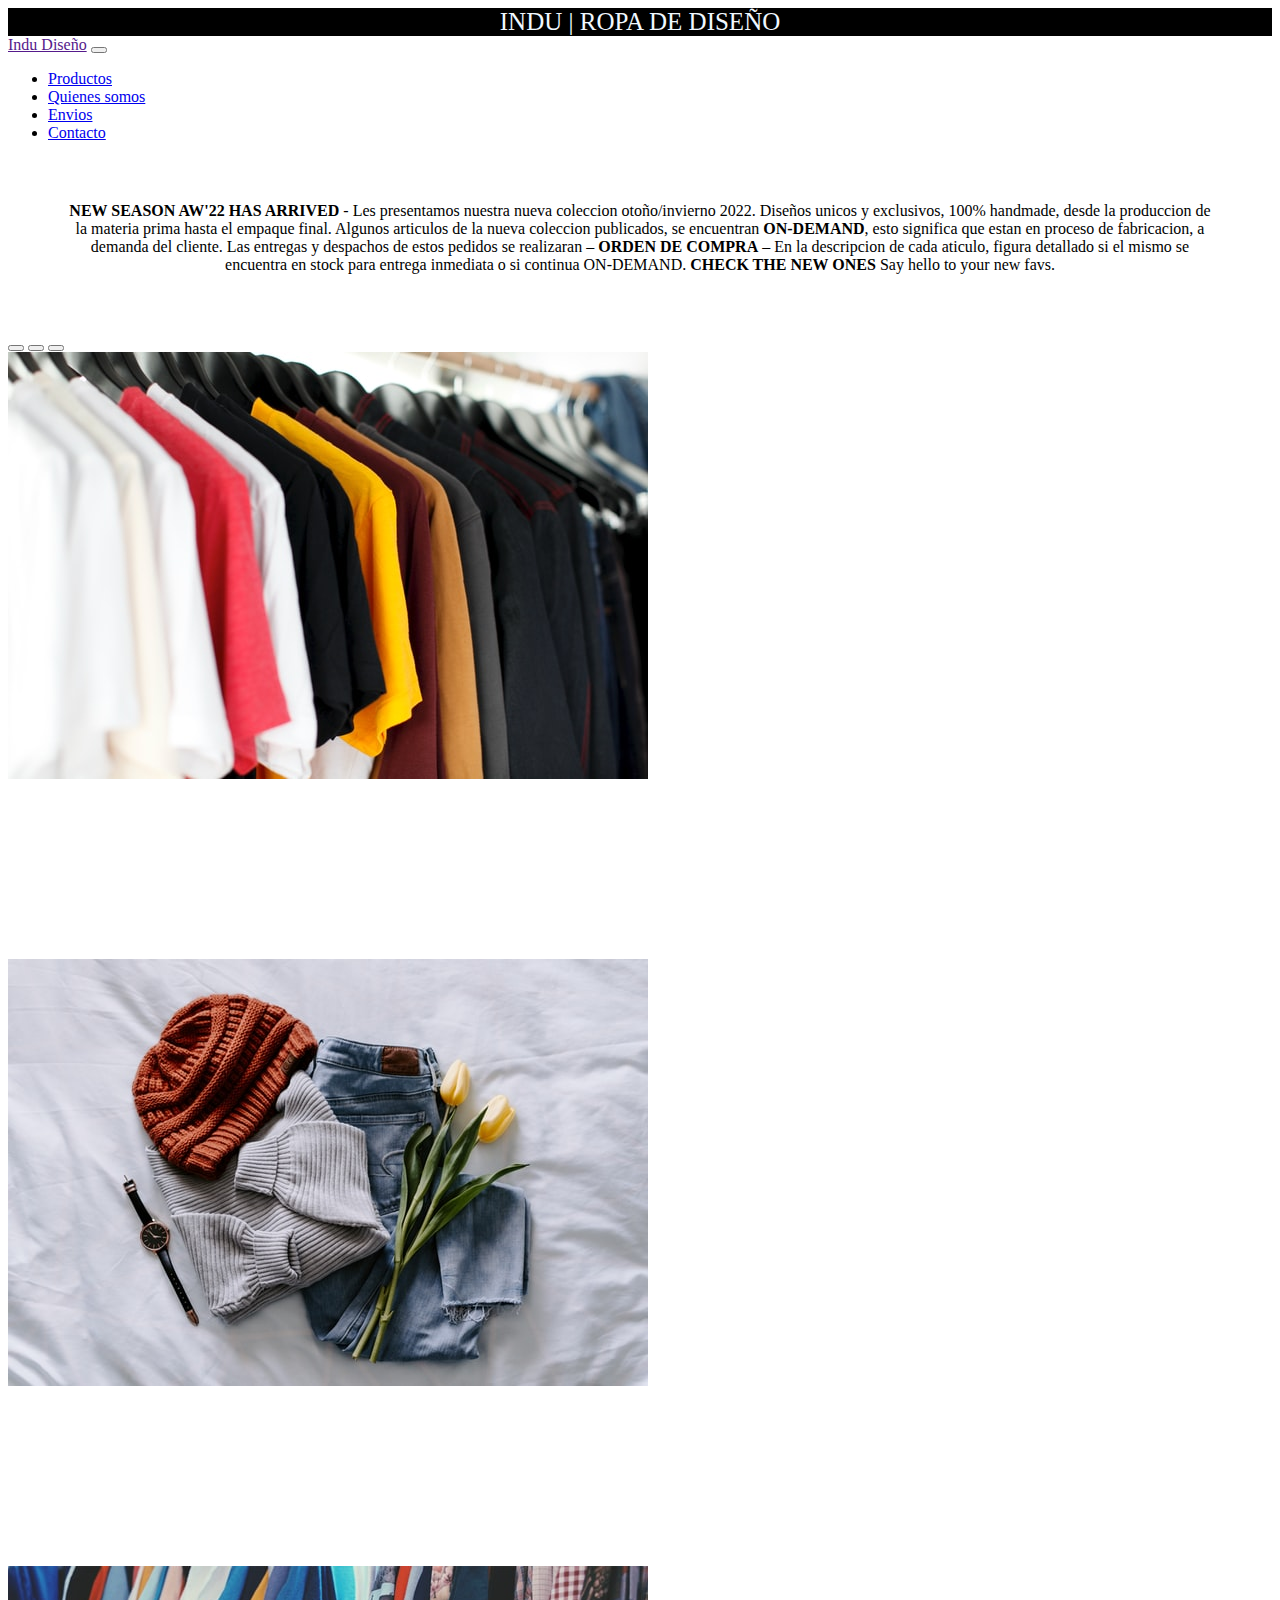
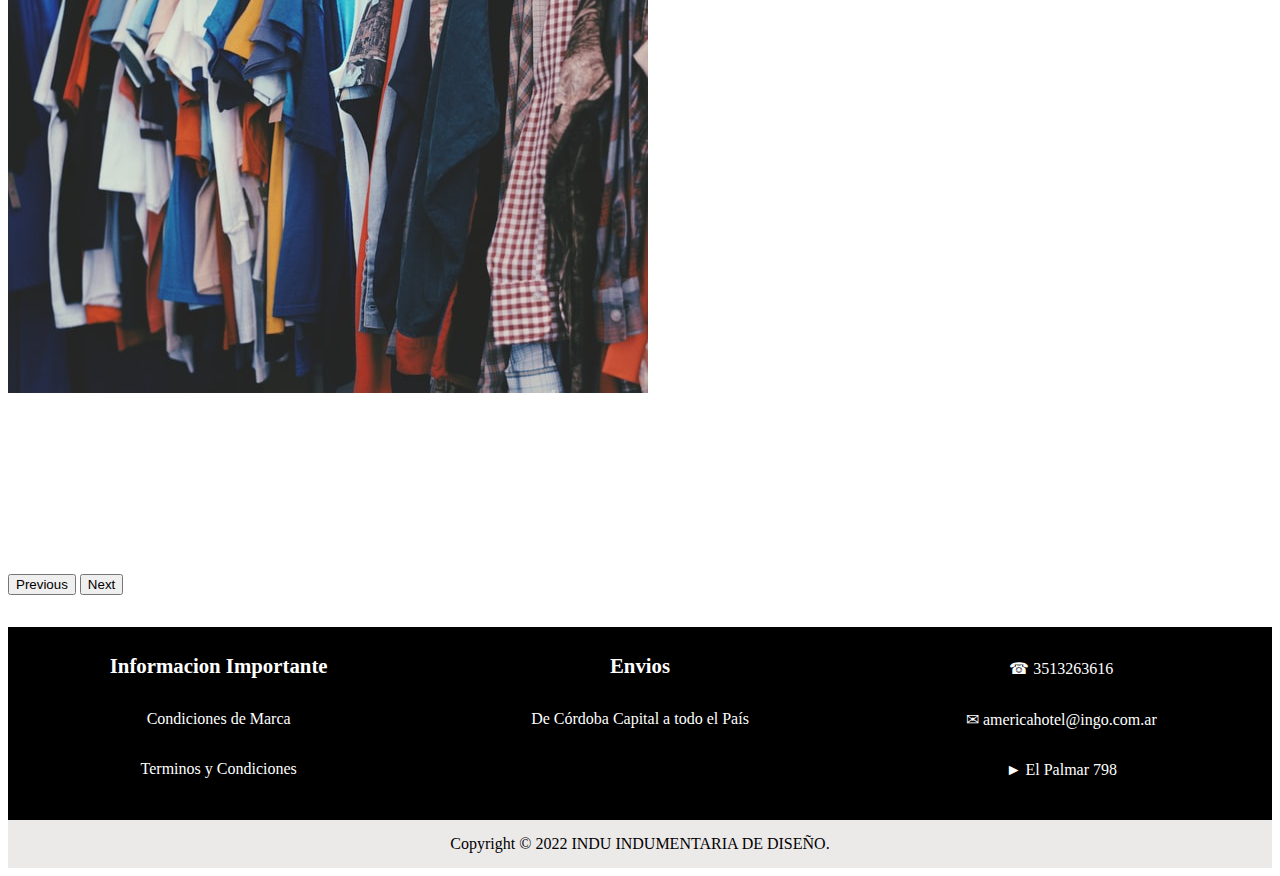
<file: index.html>
<!DOCTYPE html>
<html lang="en">
<head>
    <meta charset="UTF-8">
    <meta http-equiv="X-UA-Compatible" content="IE=edge">
    <meta name="viewport" content="width=device-width, initial-scale=1.0">
    <link href="https://cdn.jsdelivr.net/npm/bootstrap@5.1.3/dist/css/bootstrap.min.css" rel="stylesheet" integrity="sha384-1BmE4kWBq78iYhFldvKuhfTAU6auU8tT94WrHftjDbrCEXSU1oBoqyl2QvZ6jIW3" crossorigin="anonymous">
    <link rel="stylesheet" href="estilo.css">
    <title>Proyecto Boostrap</title>
</head>
<body>
    <header>INDU | ROPA DE DISEÑO</header>
    <!--Boostrap Nav-->
    <nav class="navbar navbar-expand-lg navbar-light bg-light">
        <div class="container-fluid">
          <a class="navbar-brand" href="">Indu Diseño</a>
          <button class="navbar-toggler" type="button" data-bs-toggle="collapse" data-bs-target="#navbarNav" aria-controls="navbarNav" aria-expanded="false" aria-label="Toggle navigation">
            <span class="navbar-toggler-icon"></span>
          </button>
          <div class="collapse navbar-collapse" id="navbarNav">
            <ul class="navbar-nav">
              <li class="nav-item">
                <a class="nav-link active" aria-current="page" href="./productos.html">Productos</a>
              </li>
              <li class="nav-item">
                <a class="nav-link" href="./quienessomos.html">Quienes somos</a>
              </li>
              <li class="nav-item">
                <a class="nav-link" href="./envios.html">Envios</a>
              </li>
              <li class="nav-item">
                <a class="nav-link" href="contacto.html">Contacto</a>
              </li>
            </ul>
          </div>
        </div>
      </nav>
      <div>
          <p><b>NEW SEASON AW'22
            HAS ARRIVED</b>
            -
            Les presentamos nuestra nueva coleccion otoño/invierno 2022. Diseños unicos y exclusivos, 100% handmade, desde la produccion de la materia prima hasta el empaque final.
            Algunos articulos de la nueva coleccion publicados, se encuentran <b>ON-DEMAND</b>, esto significa que estan en proceso de fabricacion, a demanda del cliente. Las entregas y despachos de estos pedidos se realizaran
            – <b>ORDEN DE COMPRA</b> –
            En la descripcion de cada aticulo, figura detallado si el mismo se encuentra en stock para entrega inmediata o si continua ON-DEMAND.
            <b>CHECK THE NEW ONES</b>
            Say hello to your new favs.</p>
      </div>
      <!--Boostrap Carousel-->
      <div id="carouselExampleDark" class="carousel carousel-dark slide" data-bs-ride="carousel">
        <div class="carousel-indicators">
          <button type="button" data-bs-target="#carouselExampleDark" data-bs-slide-to="0" class="active" aria-current="true" aria-label="Slide 1"></button>
          <button type="button" data-bs-target="#carouselExampleDark" data-bs-slide-to="1" aria-label="Slide 2"></button>
          <button type="button" data-bs-target="#carouselExampleDark" data-bs-slide-to="2" aria-label="Slide 3"></button>
        </div>
        <div class="carousel-inner">
          <div class="carousel-item active" data-bs-interval="10000">
            <img src="./Media/Imagenes Pagina Index/ropa2.jpg" class="d-block w-100" alt="...">
            <div class="carousel-caption d-none d-md-block">
              <h5 class="textoFotoIndex">Indumentaria de diseño</h5>
              <p class="textoFotoIndex">Somos representantes de ropa de estilo en el país.</p>
            </div>
          </div>
          <div class="carousel-item" data-bs-interval="2000">
            <img src="./Media/Imagenes Pagina Index/ropa.jpg" class="d-block w-100" alt="...">
            <div class="carousel-caption d-none d-md-block">
              <h5 class="textoFotoIndex">Indumentaria de diseño</h5>
              <p class="textoFotoIndex">Somos representantes de ropa de estilo en el país.</p>
            </div>
          </div>
          <div class="carousel-item">
            <img src="./Media/Imagenes Pagina Index/ropa1.jpg" class="d-block w-100" alt="...">
            <div class="carousel-caption d-none d-md-block">
              <h5 class="textoFotoIndex">Indumentaria de diseño</h5>
              <p class="textoFotoIndex">Somos representantes de ropa de estilo en el país.</p>
            </div>
          </div>
        </div>
        <button class="carousel-control-prev" type="button" data-bs-target="#carouselExampleDark" data-bs-slide="prev">
          <span class="carousel-control-prev-icon" aria-hidden="true"></span>
          <span class="visually-hidden">Previous</span>
        </button>
        <button class="carousel-control-next" type="button" data-bs-target="#carouselExampleDark" data-bs-slide="next">
          <span class="carousel-control-next-icon" aria-hidden="true"></span>
          <span class="visually-hidden">Next</span>
        </button>
      </div>
      <!--Footer-->
      <footer class="contentFooter">
        <div class="contentInfoFooter">
            <h2 class="subtituloFooter">Informacion Importante</h2>
            <p class="textoFooter">Condiciones de Marca</p>
            <p class="textoFooter">Terminos y Condiciones</p>
        </div>
        <div class="contentEnviosFooter">
            <h2 class="subtituloFooter">Envios</h2>
            <p class="textoFooter">De Córdoba Capital a todo el País</p>
        </div>
        <div class="contentIconosFooter">
            <p class="textoFooter">☎ 3513263616</p>
            <p class="textoFooter">✉ americahotel@ingo.com.ar</p> 
            <p class="textoFooter">► El Palmar 798</p>
        </div>
        <div class="CopyRfooter">
             Copyright © 2022 INDU INDUMENTARIA DE DISEÑO.
        </div>
    </footer>
     

    




<script src="https://cdn.jsdelivr.net/npm/bootstrap@5.1.3/dist/js/bootstrap.bundle.min.js" integrity="sha384-ka7Sk0Gln4gmtz2MlQnikT1wXgYsOg+OMhuP+IlRH9sENBO0LRn5q+8nbTov4+1p" crossorigin="anonymous"></script>    
</body>
</html>
</file>
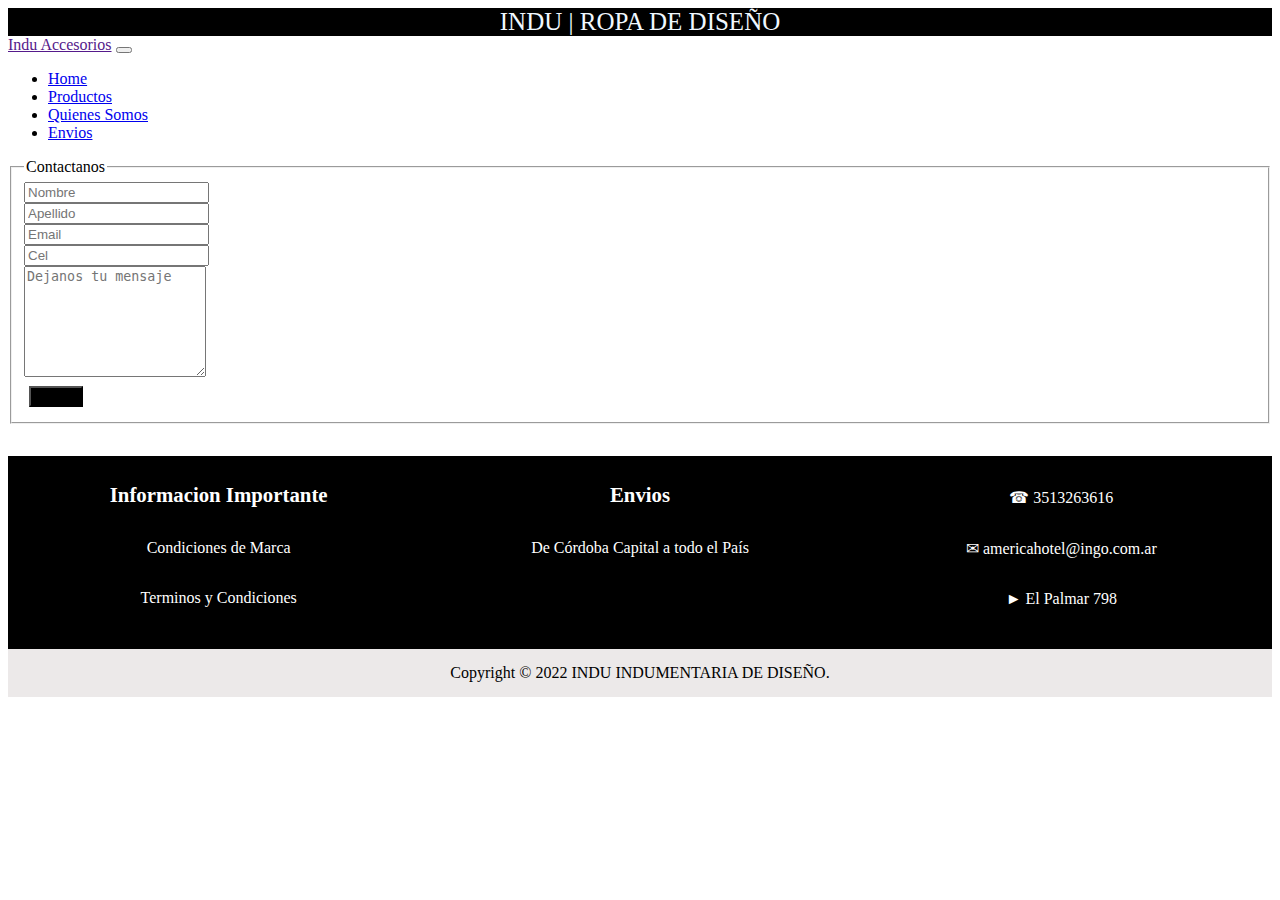
<file: contacto.html>
<!DOCTYPE html>
<html lang="en">
<head>
    <meta charset="UTF-8">
    <meta http-equiv="X-UA-Compatible" content="IE=edge">
    <meta name="viewport" content="width=device-width, initial-scale=1.0">
    <link href="https://cdn.jsdelivr.net/npm/bootstrap@5.1.3/dist/css/bootstrap.min.css" rel="stylesheet" integrity="sha384-1BmE4kWBq78iYhFldvKuhfTAU6auU8tT94WrHftjDbrCEXSU1oBoqyl2QvZ6jIW3" crossorigin="anonymous">
    <link rel="stylesheet" href="estilo.css">
    <title>Proyecto Boostrap</title>
</head>
<header>INDU | ROPA DE DISEÑO</header>
<body>
     <!--Boostrap Nav-->
     <nav class="navbar navbar-expand-lg navbar-light bg-light">
        <div class="container-fluid">
          <a class="navbar-brand" href="">Indu Accesorios</a>
          <button class="navbar-toggler" type="button" data-bs-toggle="collapse" data-bs-target="#navbarNav" aria-controls="navbarNav" aria-expanded="false" aria-label="Toggle navigation">
            <span class="navbar-toggler-icon"></span>
          </button>
          <div class="collapse navbar-collapse" id="navbarNav">
            <ul class="navbar-nav">
              <li class="nav-item">
                <a class="nav-link active" aria-current="page" href="index.html">Home</a>
              </li>
              <li class="nav-item">
                <a class="nav-link" href="./productos.html">Productos</a>
              </li>
              <li class="nav-item">
                <a class="nav-link" href="./quienessomos.html">Quienes Somos</a>
              </li>
              <li class="nav-item">
                <a class="nav-link" href="./envios.html">Envios</a>
              </li>
            </ul>
          </div>
        </div>
      </nav>
    
     <!--Formulario de contacto-->

   <div class="container">
    <div class="row">
        <div class="col-md-12">
            <div class="well well-sm">
                <form class="form-horizontal" method="post">
                    <fieldset>
                        <legend class="text-center header">Contactanos</legend>
                        <div class="form-group">
                            <span class="col-md-1 col-md-offset-2 text-center"><i class="fa fa-user bigicon"></i></span>
                            <div class="col-md-8">
                                <input id="fname" name="name" type="text" placeholder="Nombre" class="form-control">
                            </div>
                        </div>
                        <div class="form-group">
                            <span class="col-md-1 col-md-offset-2 text-center"><i class="fa fa-user bigicon"></i></span>
                            <div class="col-md-8">
                                <input id="lname" name="name" type="text" placeholder="Apellido" class="form-control">
                            </div>
                        </div>
                        <div class="form-group">
                            <span class="col-md-1 col-md-offset-2 text-center"><i class="fa fa-envelope-o bigicon"></i></span>
                            <div class="col-md-8">
                                <input id="email" name="email" type="text" placeholder="Email" class="form-control">
                            </div>
                        </div>
                        <div class="form-group">
                            <span class="col-md-1 col-md-offset-2 text-center"><i class="fa fa-phone-square bigicon"></i></span>
                            <div class="col-md-8">
                                <input id="phone" name="phone" type="text" placeholder="Cel" class="form-control">
                            </div>
                        </div>
                        <div class="form-group">
                            <span class="col-md-1 col-md-offset-2 text-center"><i class="fa fa-pencil-square-o bigicon"></i></span>
                            <div class="col-md-8">
                                <textarea class="form-control" id="message" name="message" placeholder="Dejanos tu mensaje" rows="7"></textarea>
                            </div>
                        </div>
                        <div class="form-group">
                            <div class="col-md-12 text-center">
                                <button type="submit" class="buttonEnviar btn btn-primary btn-lg">Enviar</button>
                            </div>
                        </div>
                    </fieldset>
                </form>
            </div>
        </div>
    </div>
</div>
   <!--Footer-->
   <footer class="contentFooter">
    <div class="contentInfoFooter">
        <h2 class="subtituloFooter">Informacion Importante</h2>
        <p class="textoFooter">Condiciones de Marca</p>
        <p class="textoFooter">Terminos y Condiciones</p>
    </div>
    <div class="contentEnviosFooter">
        <h2 class="subtituloFooter">Envios</h2>
        <p class="textoFooter">De Córdoba Capital a todo el País</p>
    </div>
    <div class="contentIconosFooter">
        <p class="textoFooter">☎ 3513263616</p>
        <p class="textoFooter">✉ americahotel@ingo.com.ar</p> 
        <p class="textoFooter">► El Palmar 798</p>
    </div>
    <div class="CopyRfooter">
         Copyright © 2022 INDU INDUMENTARIA DE DISEÑO.
    </div>
</footer>

<script src="https://cdn.jsdelivr.net/npm/bootstrap@5.1.3/dist/js/bootstrap.bundle.min.js" integrity="sha384-ka7Sk0Gln4gmtz2MlQnikT1wXgYsOg+OMhuP+IlRH9sENBO0LRn5q+8nbTov4+1p" crossorigin="anonymous"></script>    

</body>
</html>
</file>
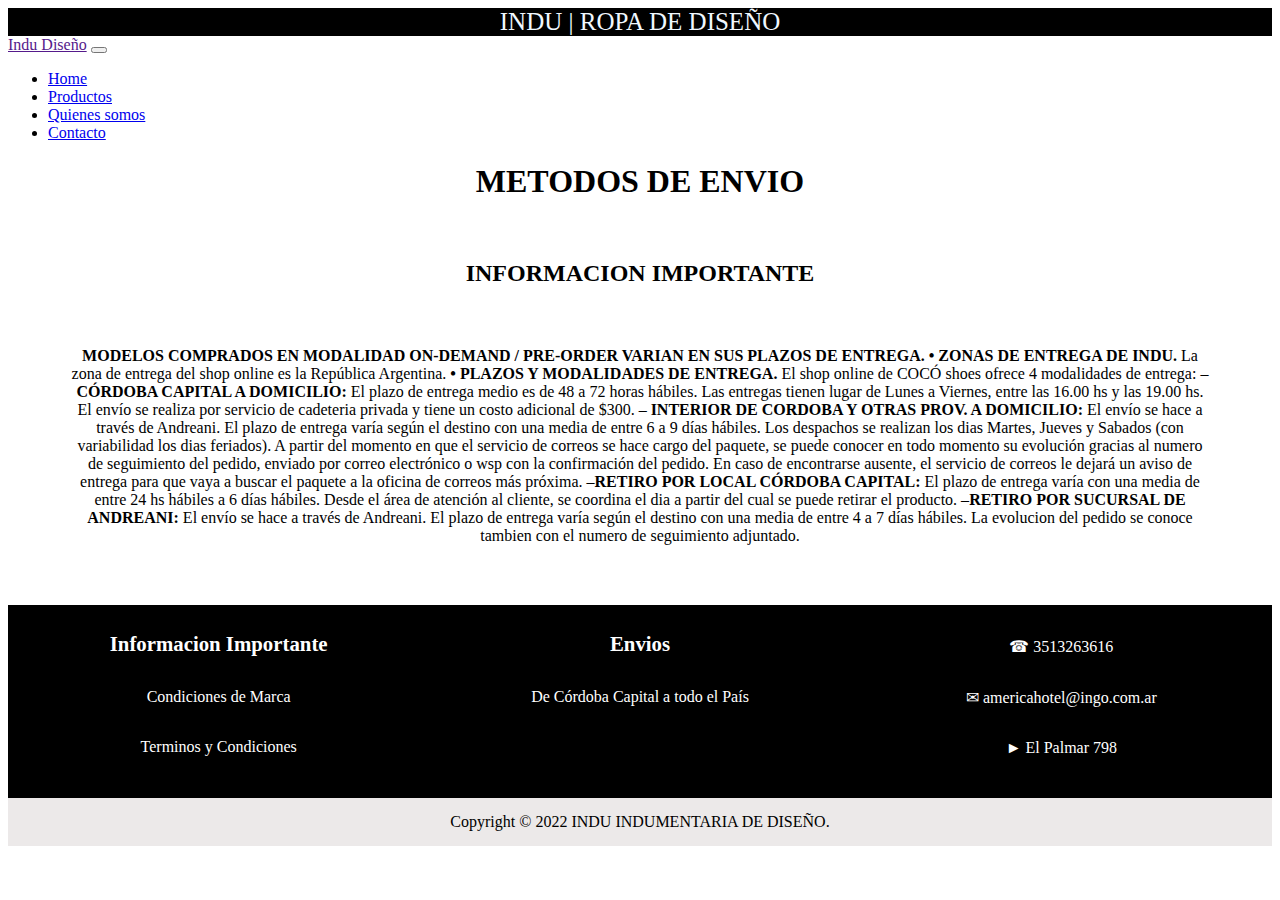
<file: envios.html>
<!DOCTYPE html>
<html lang="en">
<head>
    <meta charset="UTF-8">
    <meta http-equiv="X-UA-Compatible" content="IE=edge">
    <meta name="viewport" content="width=device-width, initial-scale=1.0">
    <link href="https://cdn.jsdelivr.net/npm/bootstrap@5.1.3/dist/css/bootstrap.min.css" rel="stylesheet" integrity="sha384-1BmE4kWBq78iYhFldvKuhfTAU6auU8tT94WrHftjDbrCEXSU1oBoqyl2QvZ6jIW3" crossorigin="anonymous">
    <link rel="stylesheet" href="estilo.css">
    <title>Proyecto Boostrap</title>
</head>
<body>
    <header>INDU | ROPA DE DISEÑO</header>
    
    <!--Boostrap Nav-->

    <nav class="navbar navbar-expand-lg navbar-light bg-light">
        <div class="container-fluid">
          <a class="navbar-brand" href="">Indu Diseño</a>
          <button class="navbar-toggler" type="button" data-bs-toggle="collapse" data-bs-target="#navbarNav" aria-controls="navbarNav" aria-expanded="false" aria-label="Toggle navigation">
            <span class="navbar-toggler-icon"></span>
          </button>
          <div class="collapse navbar-collapse" id="navbarNav">
            <ul class="navbar-nav">
              <li class="nav-item">
                <a class="nav-link" href="./index.html">Home</a>
              </li>
              <li class="nav-item">
                <a class="nav-link active" aria-current="page" href="./productos.html">Productos</a>
              </li>
              <li class="nav-item">
                <a class="nav-link" href="./quienessomos.html">Quienes somos</a>
              </li>
              <li class="nav-item">
                <a class="nav-link" href="contacto.html">Contacto</a>
              </li>
            </ul>
          </div>
        </div>
      </nav>
      <div>

     <!--Cuerpo de página-->
    <div>
        <div class="contenedorTexto">
            <h1>METODOS DE ENVIO</h1>
            <br> 
            <h2>INFORMACION IMPORTANTE</h2>
        </div>
        <div>
            <p>
                <b>MODELOS COMPRADOS EN MODALIDAD ON-DEMAND / PRE-ORDER VARIAN EN  SUS PLAZOS DE ENTREGA.</b>
                <b>• ZONAS DE ENTREGA DE INDU.</b>
                La zona de entrega del shop online es la República Argentina.
                <b>• PLAZOS Y MODALIDADES DE ENTREGA.</b>
                El shop online de COCÓ shoes ofrece 4 modalidades de entrega:
                –<b> CÓRDOBA CAPITAL A DOMICILIO:</b> El plazo de entrega medio es de 48 a 72 horas hábiles. Las entregas tienen lugar de Lunes a Viernes, entre las 16.00 hs y las 19.00 hs. El envío se realiza por servicio de cadeteria privada y tiene un costo adicional de $300.
                –<b> INTERIOR DE CORDOBA Y OTRAS PROV. A DOMICILIO:</b> El envío se hace a través de Andreani. El plazo de entrega varía según el destino con una media de entre 6 a 9 días hábiles. Los despachos se realizan los dias Martes, Jueves y Sabados (con variabilidad los dias feriados).
                A partir del momento en que el servicio de correos se hace cargo del paquete, se puede conocer en todo momento su evolución gracias al numero de seguimiento del pedido, enviado por correo electrónico o wsp con la confirmación del pedido. En caso de encontrarse ausente, el servicio de correos le dejará un aviso de entrega para que vaya a buscar el paquete a la oficina de correos más próxima.
                –<b>RETIRO POR LOCAL CÓRDOBA CAPITAL:</b> El plazo de entrega varía con una media de entre 24 hs hábiles a 6 días hábiles. Desde el área de atención al cliente, se coordina el dia a partir del cual se puede retirar el producto.
                –<b>RETIRO POR SUCURSAL DE ANDREANI:</b> El envío se hace a través de Andreani. El plazo de entrega varía según el destino con una media de entre 4 a 7 días hábiles. La evolucion del pedido se conoce tambien con el numero de seguimiento adjuntado.
            </p>
        </div>
    </div>
         <!--Footer-->
         <footer class="contentFooter">
            <div class="contentInfoFooter">
                <h2 class="subtituloFooter">Informacion Importante</h2>
                <p class="textoFooter">Condiciones de Marca</p>
                <p class="textoFooter">Terminos y Condiciones</p>
            </div>
            <div class="contentEnviosFooter">
                <h2 class="subtituloFooter">Envios</h2>
                <p class="textoFooter">De Córdoba Capital a todo el País</p>
            </div>
            <div class="contentIconosFooter">
                <p class="textoFooter">☎ 3513263616</p>
                <p class="textoFooter">✉ americahotel@ingo.com.ar</p> 
                <p class="textoFooter">► El Palmar 798</p>
            </div>
            <div class="CopyRfooter">
                 Copyright © 2022 INDU INDUMENTARIA DE DISEÑO.
            </div>
        </footer>


      <script src="https://cdn.jsdelivr.net/npm/bootstrap@5.1.3/dist/js/bootstrap.bundle.min.js" integrity="sha384-ka7Sk0Gln4gmtz2MlQnikT1wXgYsOg+OMhuP+IlRH9sENBO0LRn5q+8nbTov4+1p" crossorigin="anonymous"></script>    
</body>
</html>
</file>
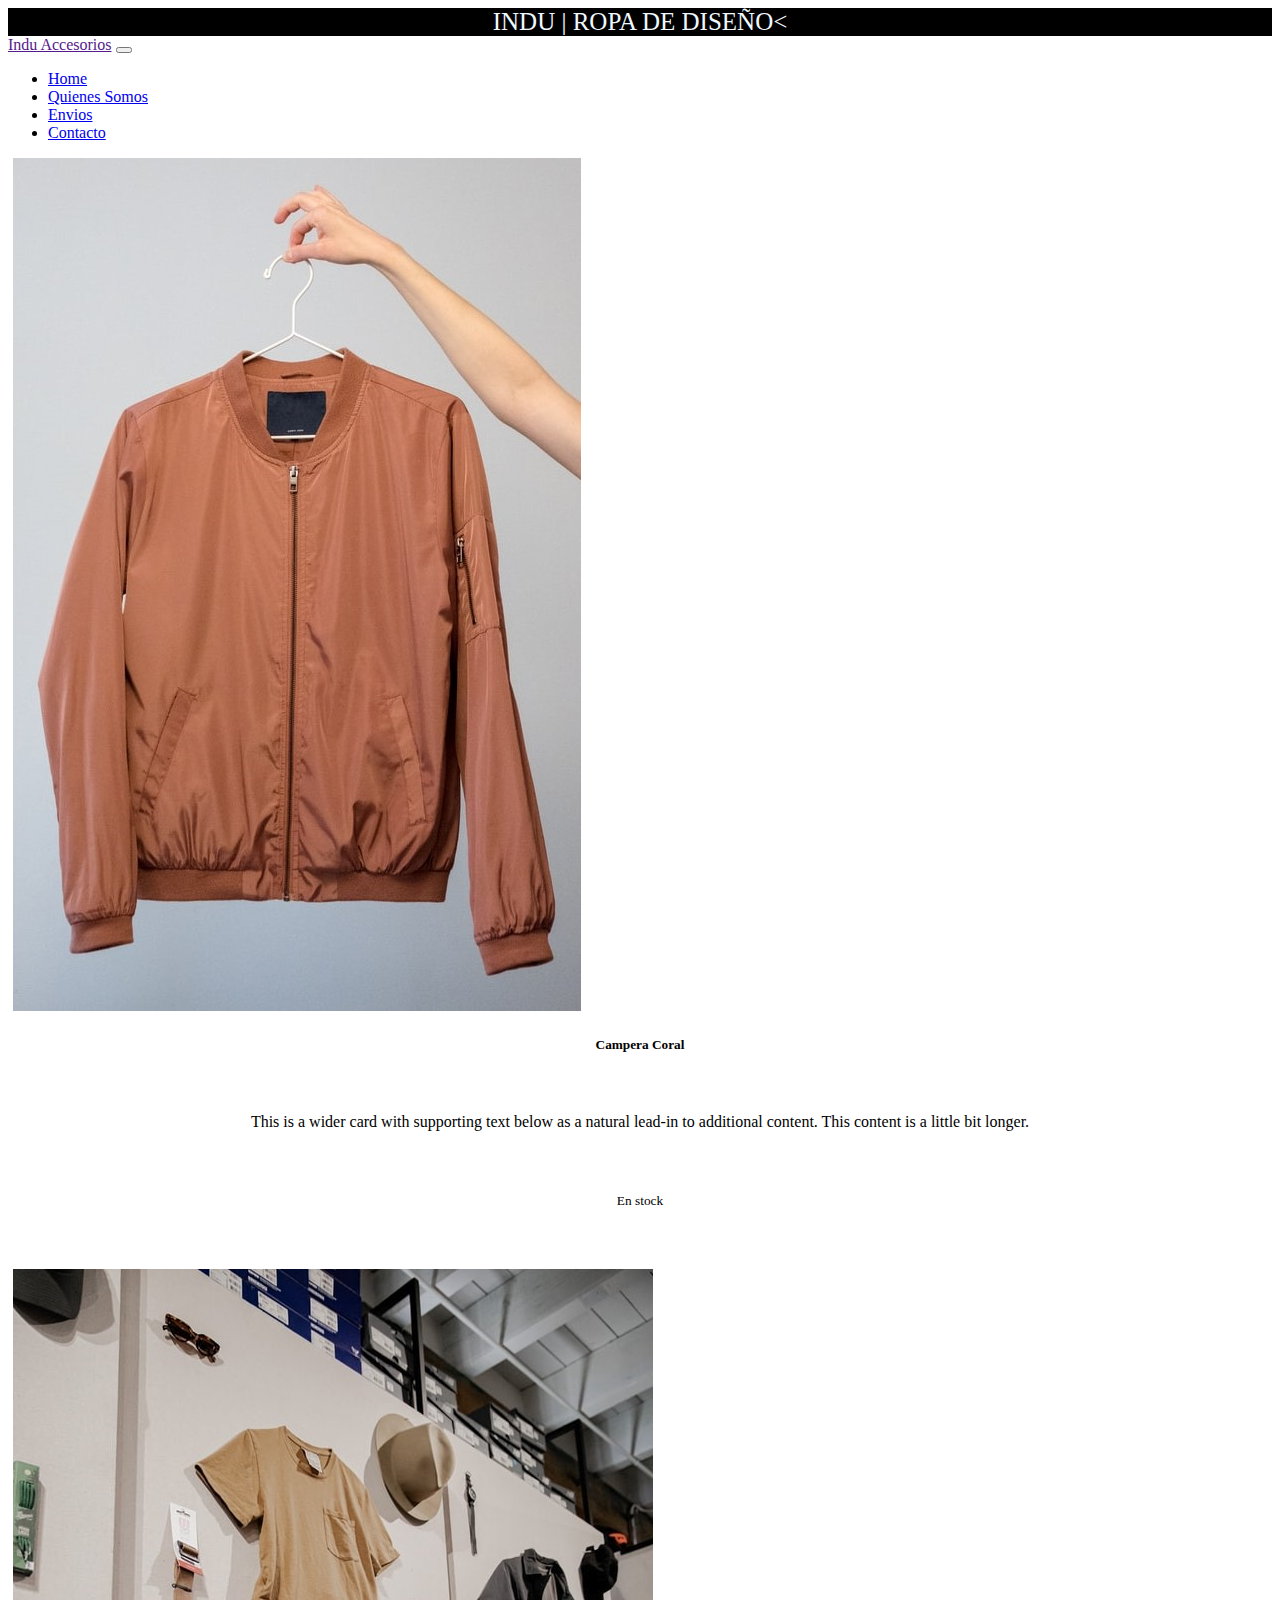
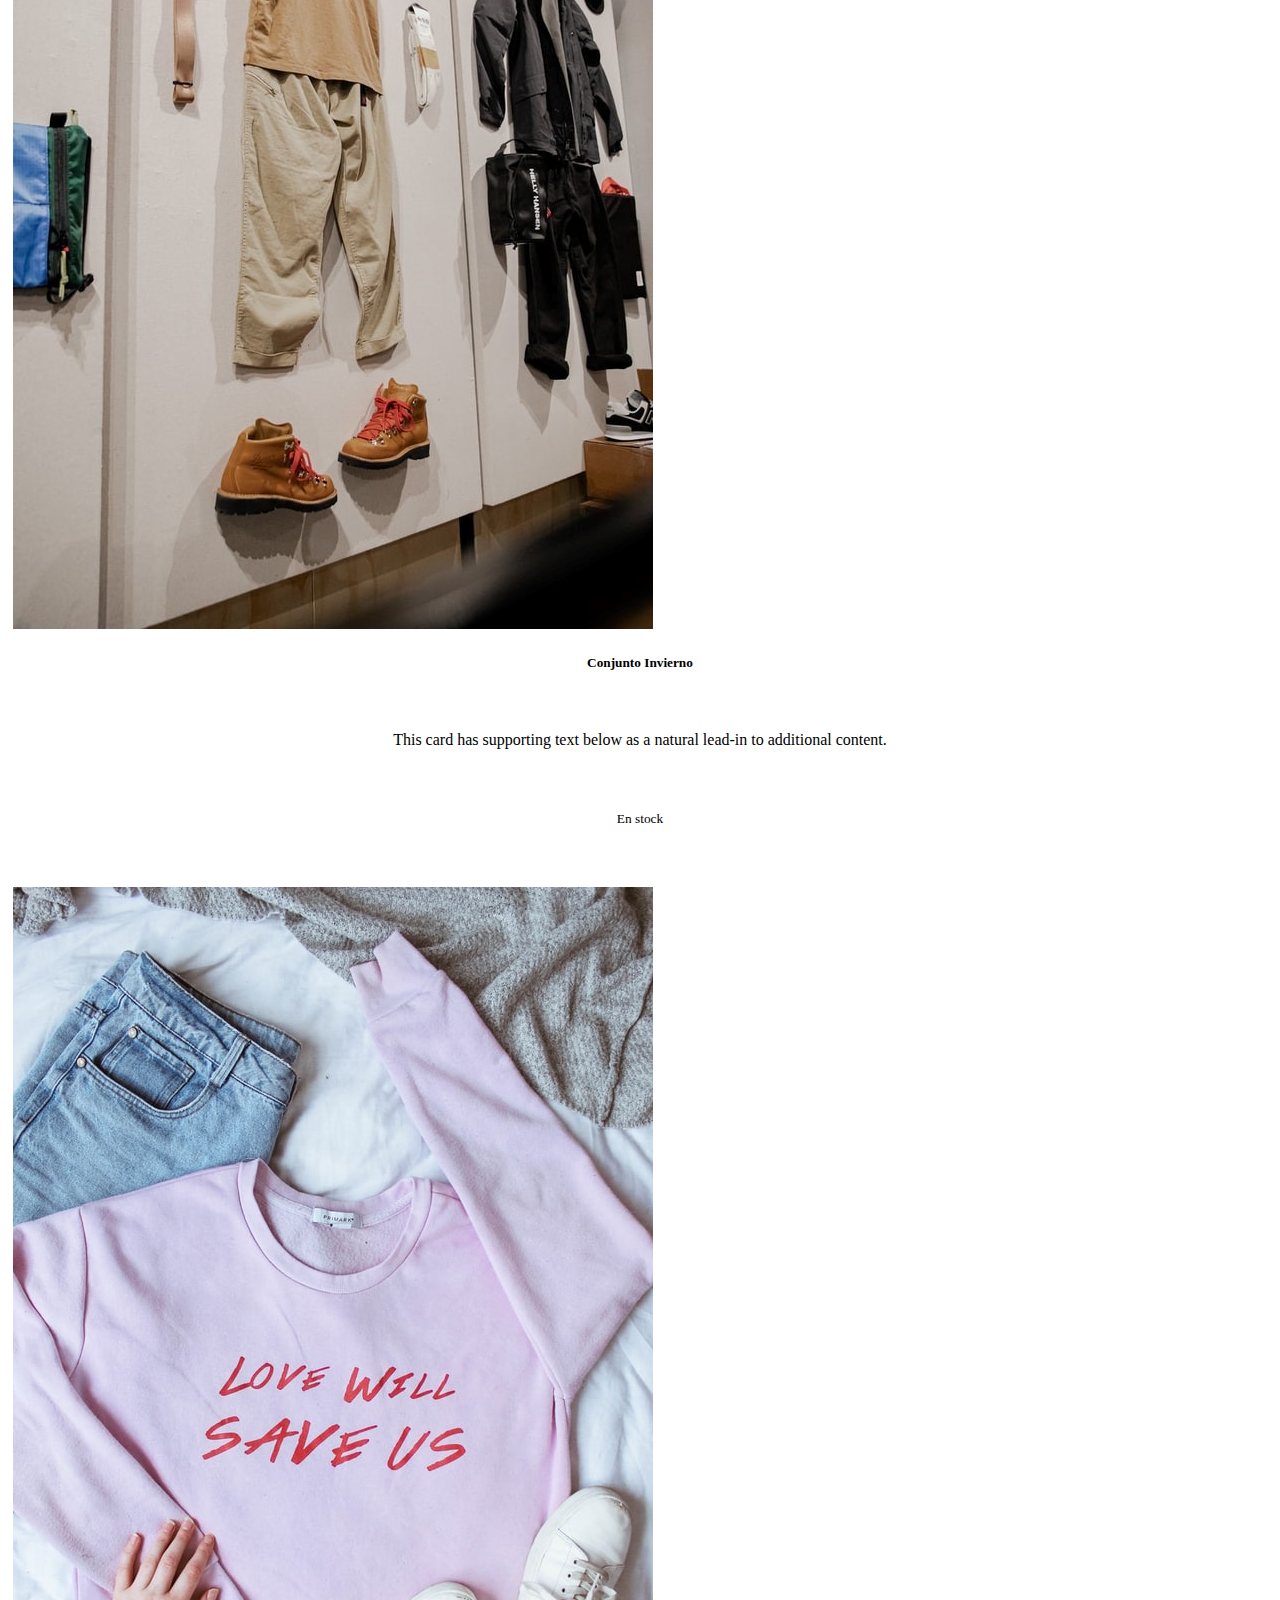
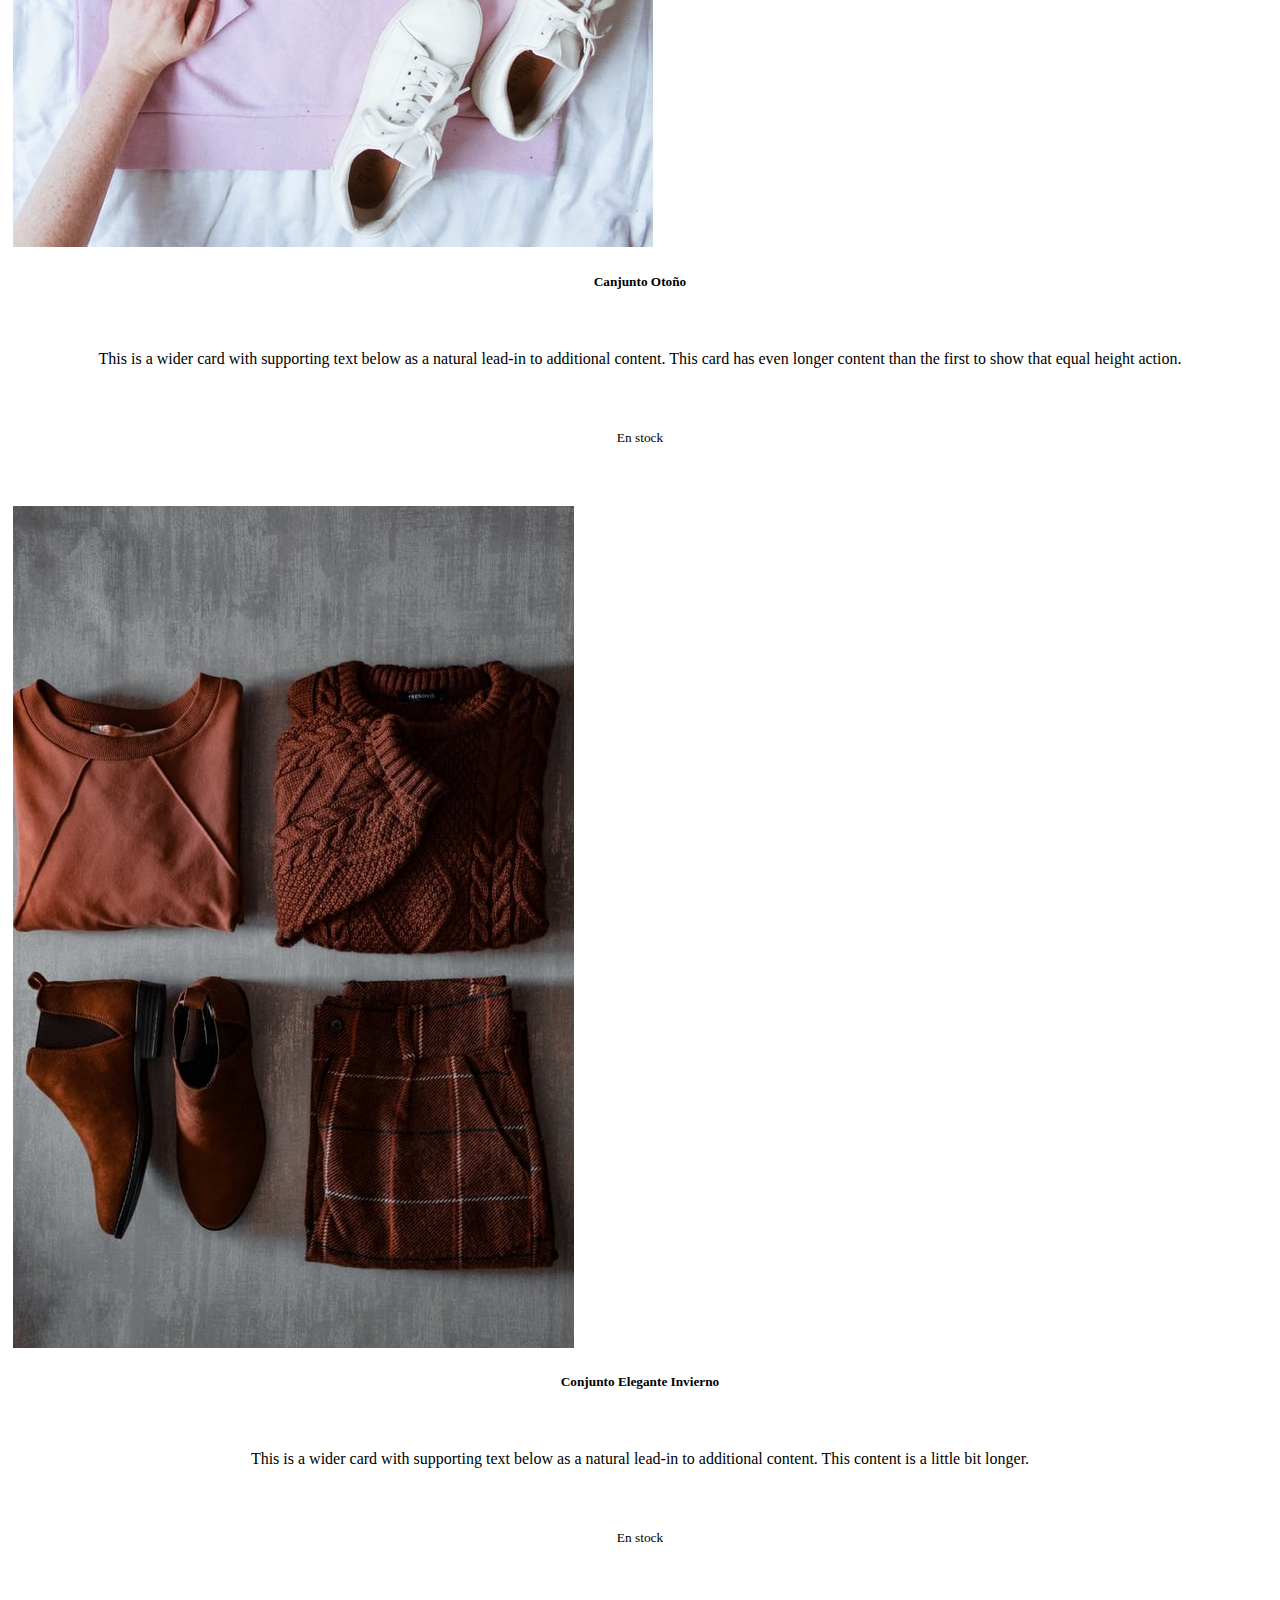
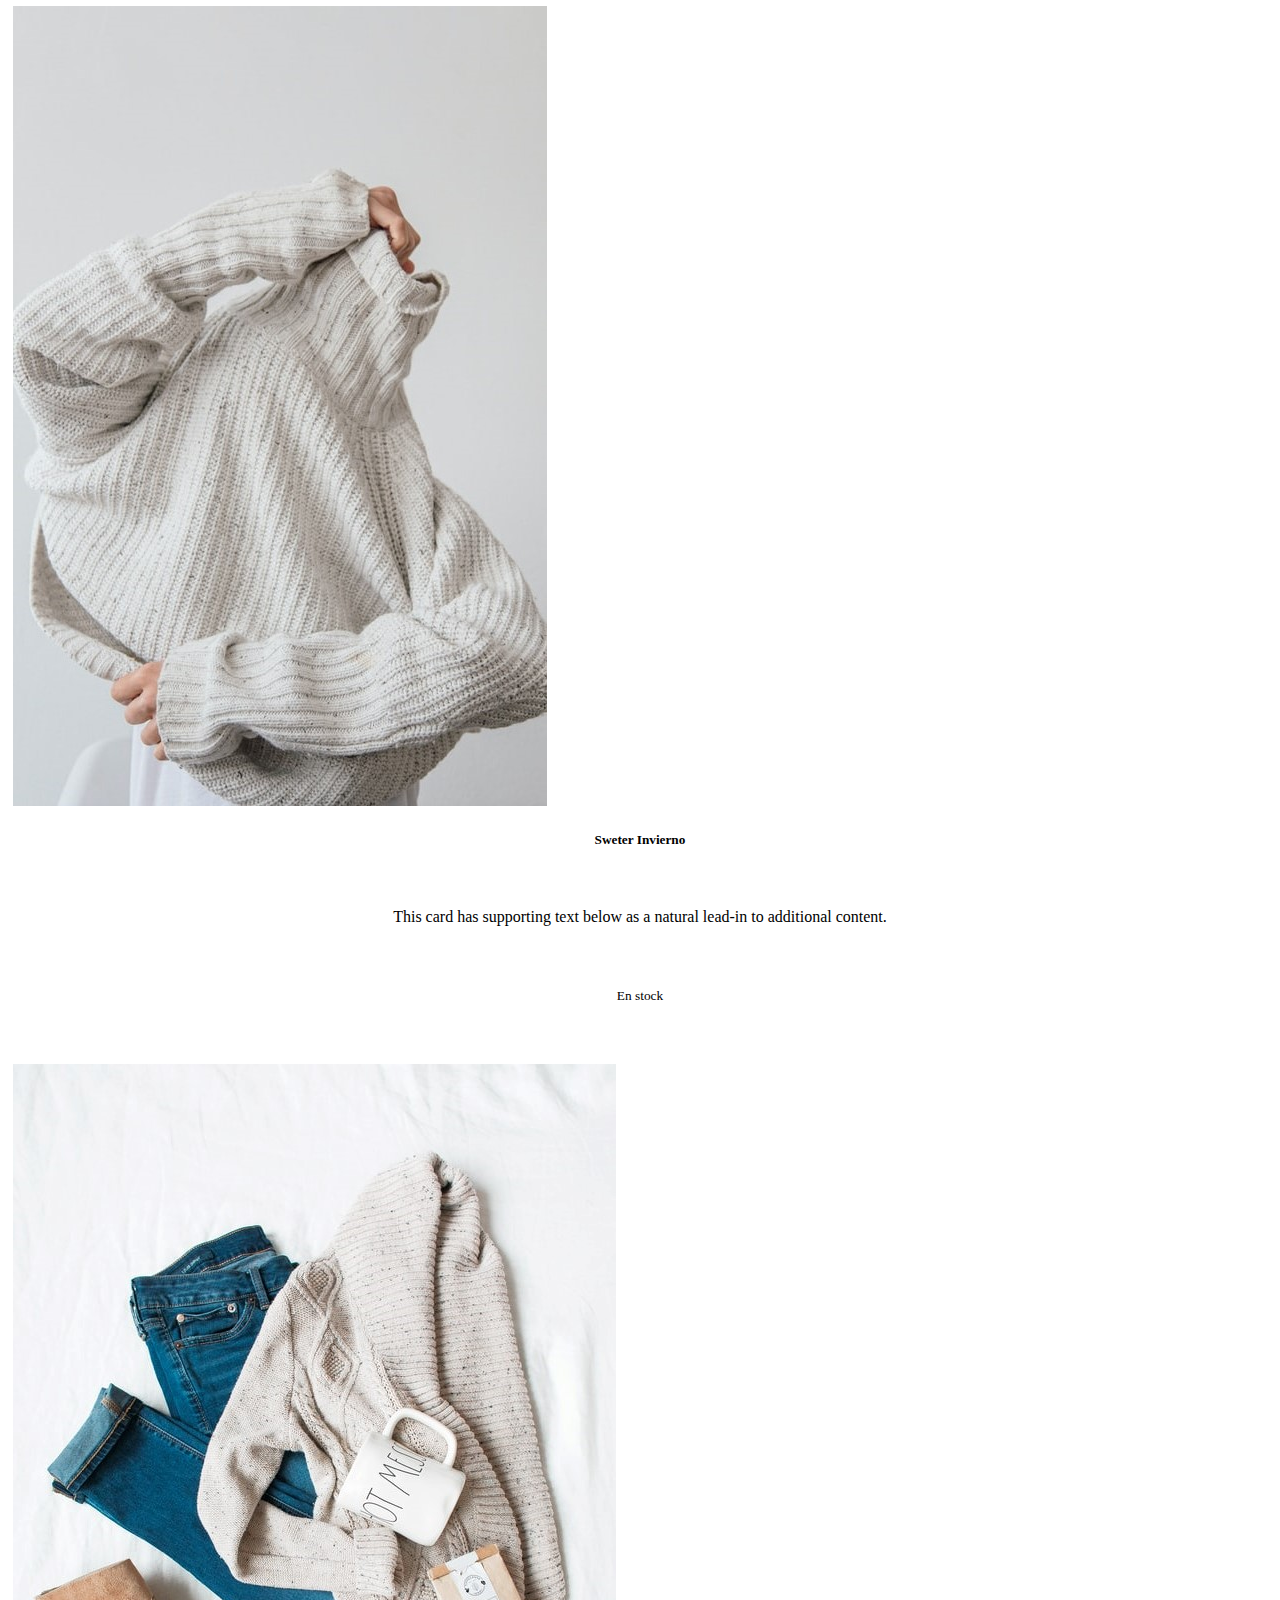
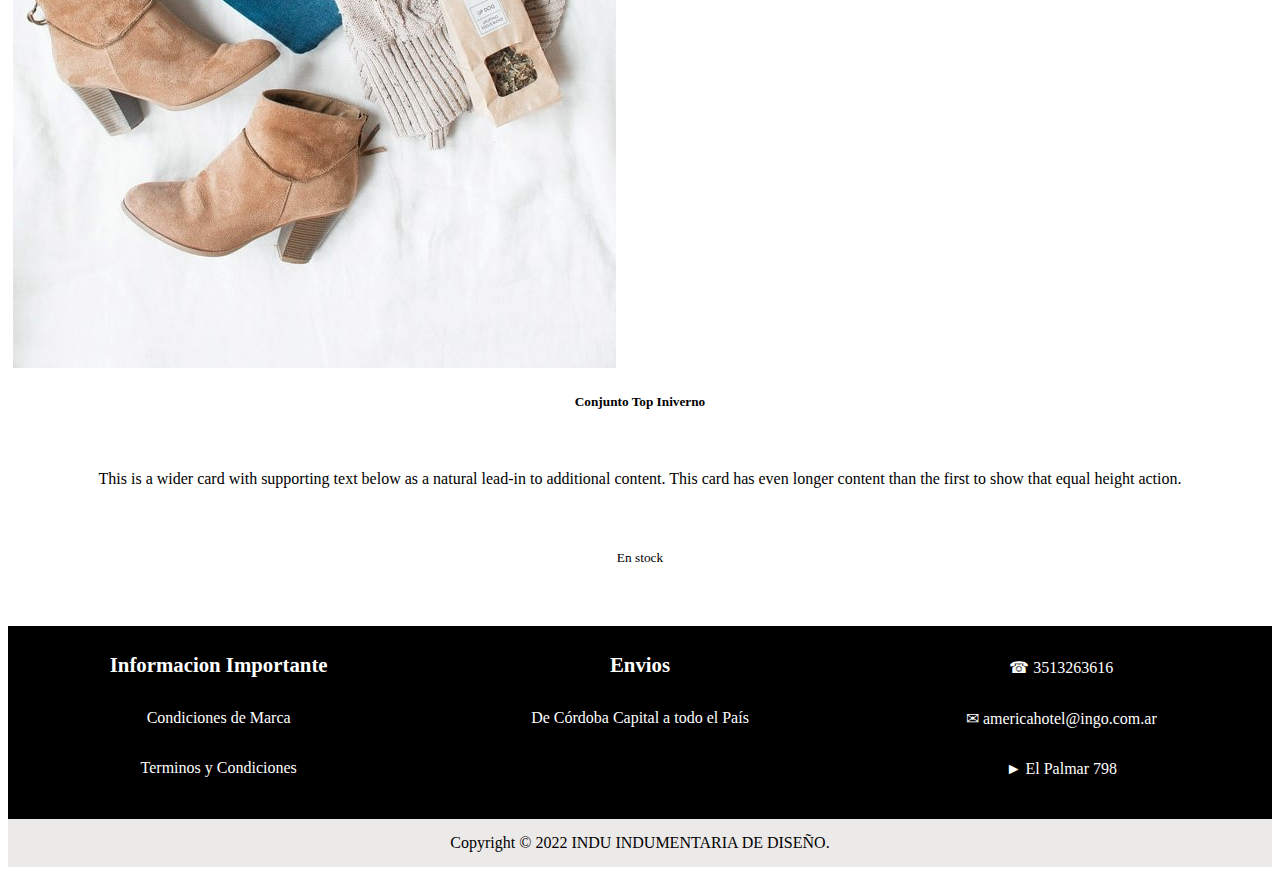
<file: productos.html>
<!DOCTYPE html>
<html lang="en">
<head>
    <meta charset="UTF-8">
    <meta http-equiv="X-UA-Compatible" content="IE=edge">
    <meta name="viewport" content="width=device-width, initial-scale=1.0">
    <link href="https://cdn.jsdelivr.net/npm/bootstrap@5.1.3/dist/css/bootstrap.min.css" rel="stylesheet" integrity="sha384-1BmE4kWBq78iYhFldvKuhfTAU6auU8tT94WrHftjDbrCEXSU1oBoqyl2QvZ6jIW3" crossorigin="anonymous">
    <link rel="stylesheet" href="estilo.css">
    <title>Proyecto Boostrap</title>
</head>
<body>
    <header>INDU | ROPA DE DISEÑO<</header>
    <!--Boostrap Nav-->
    <nav class="navbar navbar-expand-lg navbar-light bg-light">
        <div class="container-fluid">
          <a class="navbar-brand" href="">Indu Accesorios</a>
          <button class="navbar-toggler" type="button" data-bs-toggle="collapse" data-bs-target="#navbarNav" aria-controls="navbarNav" aria-expanded="false" aria-label="Toggle navigation">
            <span class="navbar-toggler-icon"></span>
          </button>
          <div class="collapse navbar-collapse" id="navbarNav">
            <ul class="navbar-nav">
              <li class="nav-item">
                <a class="nav-link active" aria-current="page" href="index.html">Home</a>
              </li>
              <li class="nav-item">
                <a class="nav-link" href="./quienessomos.html">Quienes Somos</a>
              </li>
              <li class="nav-item">
                <a class="nav-link" href="./envios.html">Envios</a>
              </li>
              <li class="nav-item">
                <a class="nav-link" href="contacto.html">Contacto</a>
              </li>
            </ul>
          </div>
        </div>
      </nav>
      <!--Boostrap Cuerpo de página ventas-->
      <div class="card-group">
        <div class="card">
          <img src="./Media/Imagenes Pagina Venta/campera.jpg" class="scale card-img-top" alt="...">
          <div class="card-body">
            <h5 class="card-title">Campera Coral</h5>
            <p class="card-text">This is a wider card with supporting text below as a natural lead-in to additional content. This content is a little bit longer.</p>
            <p class="card-text"><small class="text-muted">En stock</small></p>
          </div>
        </div>
        <div class="card">
          <img src="./Media/Imagenes Pagina Venta/conjunto3.jpg" class="scale card-img-top" alt="...">
          <div class="card-body">
            <h5 class="card-title">Conjunto Invierno</h5>
            <p class="card-text">This card has supporting text below as a natural lead-in to additional content.</p>
            <p class="card-text"><small class="text-muted">En stock</small></p>
          </div>
        </div>
        <div class="card">
          <img src="./Media/Imagenes Pagina Venta/remeraconjunto.jpg" class="scale card-img-top" alt="...">
          <div class="card-body">
            <h5 class="card-title">Canjunto Otoño</h5>
            <p class="card-text">This is a wider card with supporting text below as a natural lead-in to additional content. This card has even longer content than the first to show that equal height action.</p>
            <p class="card-text"><small class="text-muted">En stock</small></p>
          </div>
        </div>
      </div>
      <div class="card-group">
        <div class="card">
          <img src="./Media/Imagenes Pagina Venta/conjunto2.jpg" class="scale card-img-top" alt="...">
          <div class="card-body">
            <h5 class="card-title">Conjunto Elegante Invierno</h5>
            <p class="card-text">This is a wider card with supporting text below as a natural lead-in to additional content. This content is a little bit longer.</p>
            <p class="card-text"><small class="text-muted">En stock</small></p>
          </div>
        </div>
        <div class="card">
          <img src="./Media/Imagenes Pagina Venta/sweter.jpg" class="scale card-img-top" alt="...">
          <div class="card-body">
            <h5 class="card-title">Sweter Invierno</h5>
            <p class="card-text">This card has supporting text below as a natural lead-in to additional content.</p>
            <p class="card-text"><small class="text-muted">En stock</small></p>
          </div>
        </div>
        <div class="card">
          <img src="./Media/Imagenes Pagina Venta/zapatospantalon.jpg" class="scale card-img-top" alt="...">
          <div class="card-body">
            <h5 class="card-title">Conjunto Top Iniverno</h5>
            <p class="card-text">This is a wider card with supporting text below as a natural lead-in to additional content. This card has even longer content than the first to show that equal height action.</p>
            <p class="card-text"><small class="text-muted">En stock</small></p>
          </div>
        </div>
      </div>

      <!--Footer-->
      <footer class="contentFooter">
        <div class="contentInfoFooter">
            <h2 class="subtituloFooter">Informacion Importante</h2>
            <p class="textoFooter">Condiciones de Marca</p>
            <p class="textoFooter">Terminos y Condiciones</p>
        </div>
        <div class="contentEnviosFooter">
            <h2 class="subtituloFooter">Envios</h2>
            <p class="textoFooter">De Córdoba Capital a todo el País</p>
        </div>
        <div class="contentIconosFooter">
            <p class="textoFooter">☎ 3513263616</p>
            <p class="textoFooter">✉ americahotel@ingo.com.ar</p> 
            <p class="textoFooter">► El Palmar 798</p>
        </div>
        <div class="CopyRfooter">
             Copyright © 2022 INDU INDUMENTARIA DE DISEÑO.
        </div>
    </footer>


      <script src="https://cdn.jsdelivr.net/npm/bootstrap@5.1.3/dist/js/bootstrap.bundle.min.js" integrity="sha384-ka7Sk0Gln4gmtz2MlQnikT1wXgYsOg+OMhuP+IlRH9sENBO0LRn5q+8nbTov4+1p" crossorigin="anonymous"></script>    
</body>
</html>
</file>
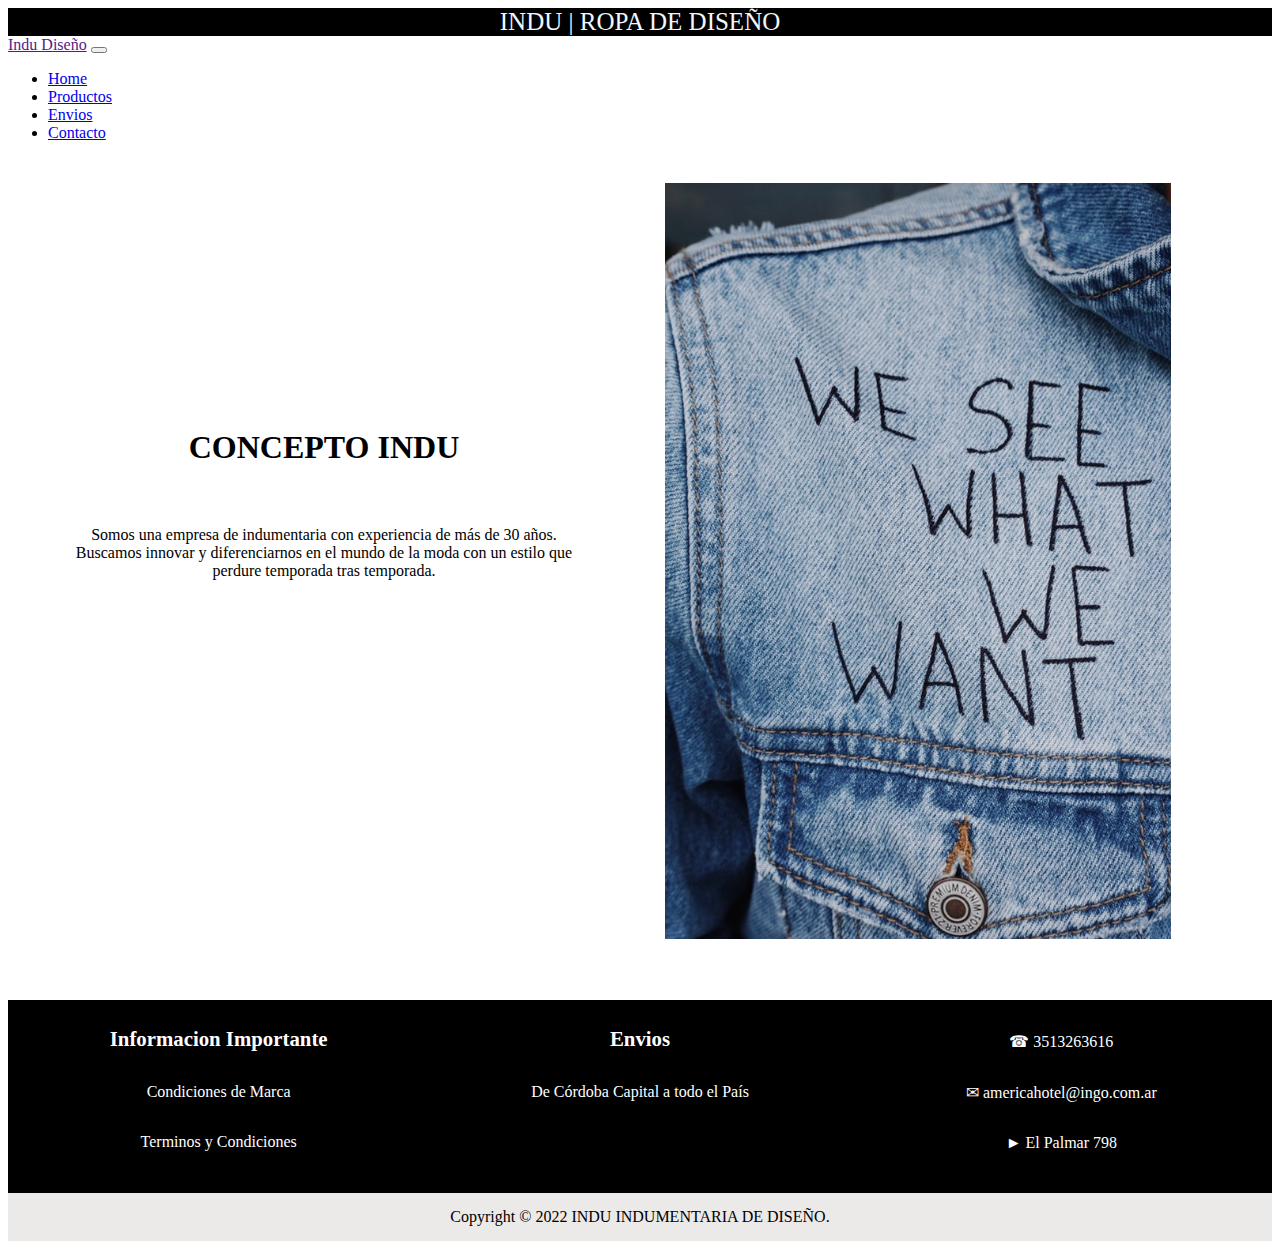
<file: quienessomos.html>
<!DOCTYPE html>
<html lang="en">
<head>
    <meta charset="UTF-8">
    <meta http-equiv="X-UA-Compatible" content="IE=edge">
    <meta name="viewport" content="width=device-width, initial-scale=1.0">
    <link href="https://cdn.jsdelivr.net/npm/bootstrap@5.1.3/dist/css/bootstrap.min.css" rel="stylesheet" integrity="sha384-1BmE4kWBq78iYhFldvKuhfTAU6auU8tT94WrHftjDbrCEXSU1oBoqyl2QvZ6jIW3" crossorigin="anonymous">
    <link rel="stylesheet" href="estilo.css">
    <title>Proyecto Boostrap</title>
</head>
<body>
    <header>INDU | ROPA DE DISEÑO</header>
    <!--Boostrap Nav-->
    <nav class="navbar navbar-expand-lg navbar-light bg-light">
        <div class="container-fluid">
          <a class="navbar-brand" href="">Indu Diseño</a>
          <button class="navbar-toggler" type="button" data-bs-toggle="collapse" data-bs-target="#navbarNav" aria-controls="navbarNav" aria-expanded="false" aria-label="Toggle navigation">
            <span class="navbar-toggler-icon"></span>
          </button>
          <div class="collapse navbar-collapse" id="navbarNav">
            <ul class="navbar-nav">
              <li class="nav-item">
                <a class="nav-link active" aria-current="page" href="./index.html">Home</a>
              </li>
              <li class="nav-item">
                <a class="nav-link" href="./productos.html">Productos</a>
              </li>
              <li class="nav-item">
                <a class="nav-link" href="./envios.html">Envios</a>
              </li>
              <li class="nav-item">
                <a class="nav-link" href="contacto.html">Contacto</a>
              </li>
            </ul>
          </div>
        </div>
      </nav>
      <div>
        <!--Cuerpo de la pagina-->
    <div class="contendor">
        <div class="contentTexto">
            <h1>CONCEPTO INDU</h1>
            <p>Somos una empresa de indumentaria con experiencia de más de 30 años. Buscamos innovar y diferenciarnos en el mundo de la moda con un estilo que perdure temporada tras temporada.</p> 
        </div>
        <div class="contentImagen">
            <img class="imagenJean" src="./Media/Imagenes Pagina QuienesSomos/camperajean.jpg" alt="">
        </div>
    </div>

         <!--Footer-->
         <footer class="contentFooter">
            <div class="contentInfoFooter">
                <h2 class="subtituloFooter">Informacion Importante</h2>
                <p class="textoFooter">Condiciones de Marca</p>
                <p class="textoFooter">Terminos y Condiciones</p>
            </div>
            <div class="contentEnviosFooter">
                <h2 class="subtituloFooter">Envios</h2>
                <p class="textoFooter">De Córdoba Capital a todo el País</p>
            </div>
            <div class="contentIconosFooter">
                <p class="textoFooter">☎ 3513263616</p>
                <p class="textoFooter">✉ americahotel@ingo.com.ar</p> 
                <p class="textoFooter">► El Palmar 798</p>
            </div>
            <div class="CopyRfooter">
                 Copyright © 2022 INDU INDUMENTARIA DE DISEÑO.
            </div>
        </footer>


      <script src="https://cdn.jsdelivr.net/npm/bootstrap@5.1.3/dist/js/bootstrap.bundle.min.js" integrity="sha384-ka7Sk0Gln4gmtz2MlQnikT1wXgYsOg+OMhuP+IlRH9sENBO0LRn5q+8nbTov4+1p" crossorigin="anonymous"></script>    
</body>
</html>
</file>
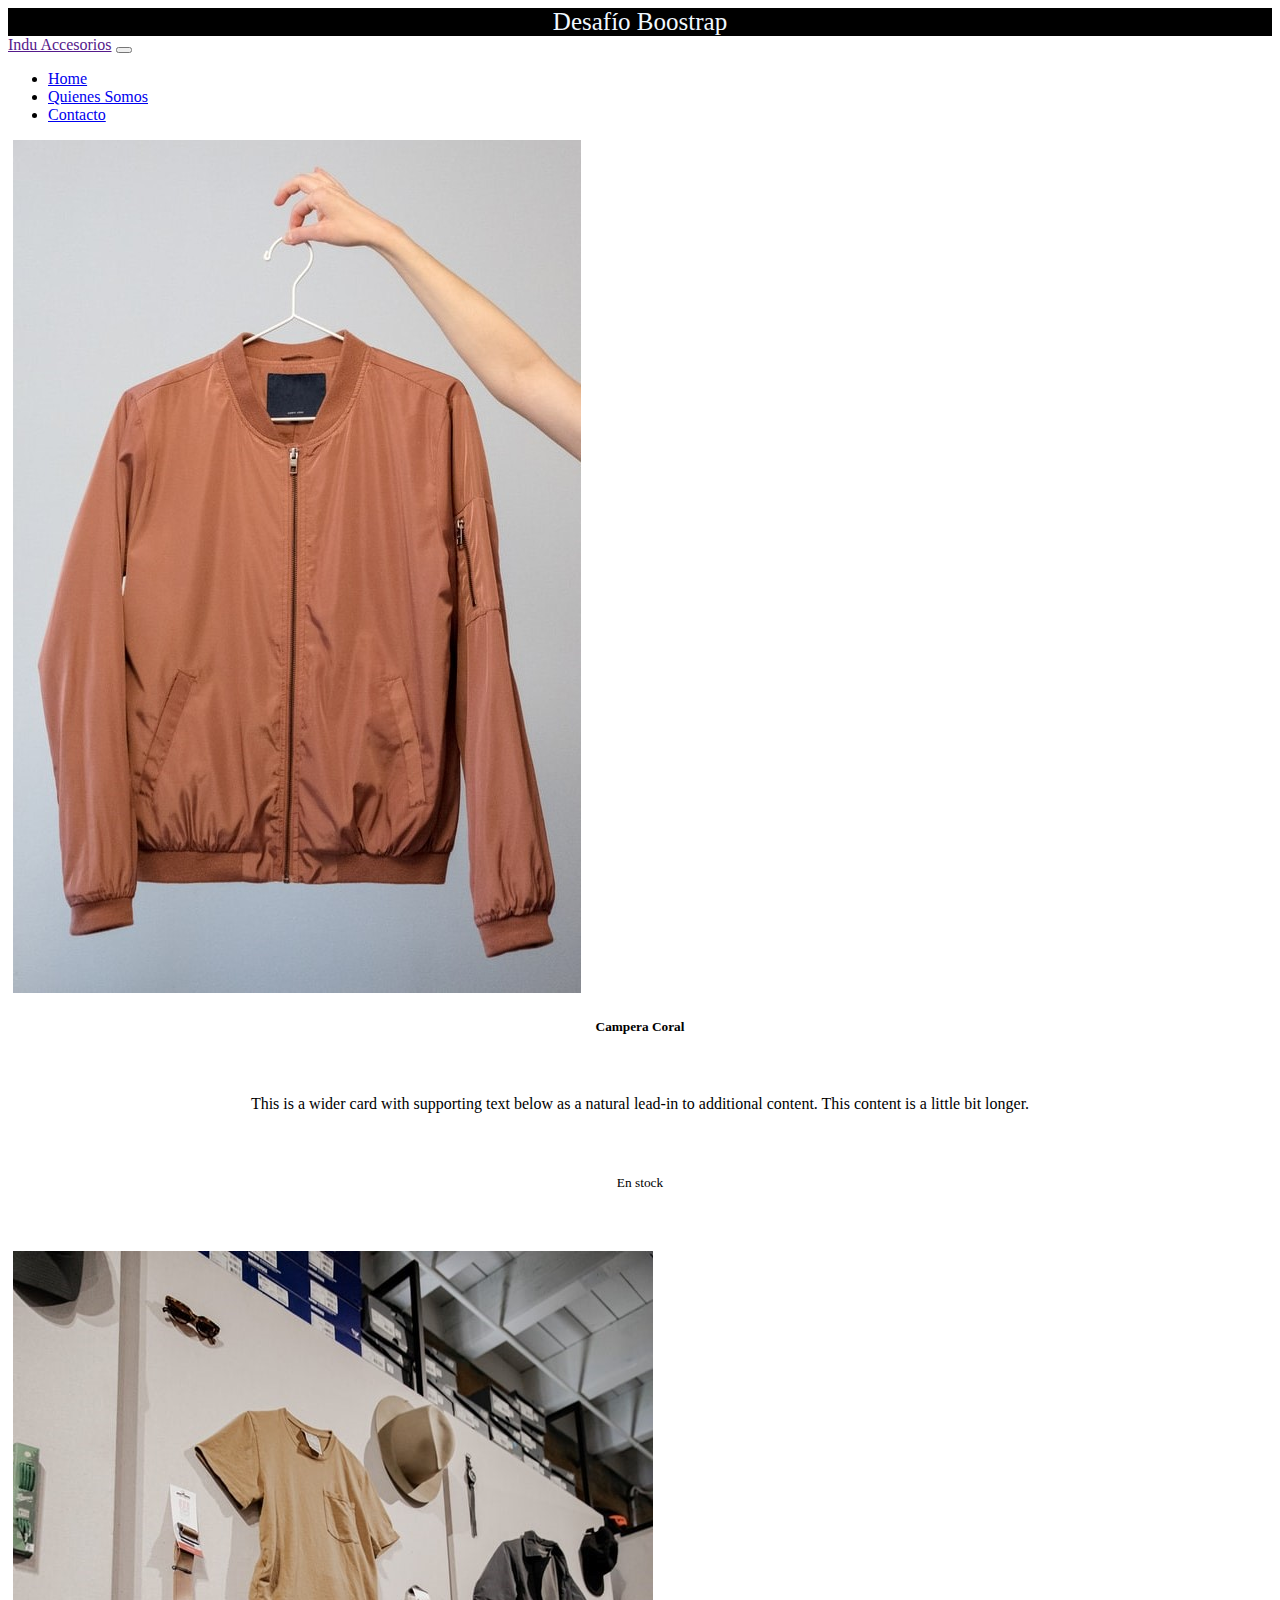
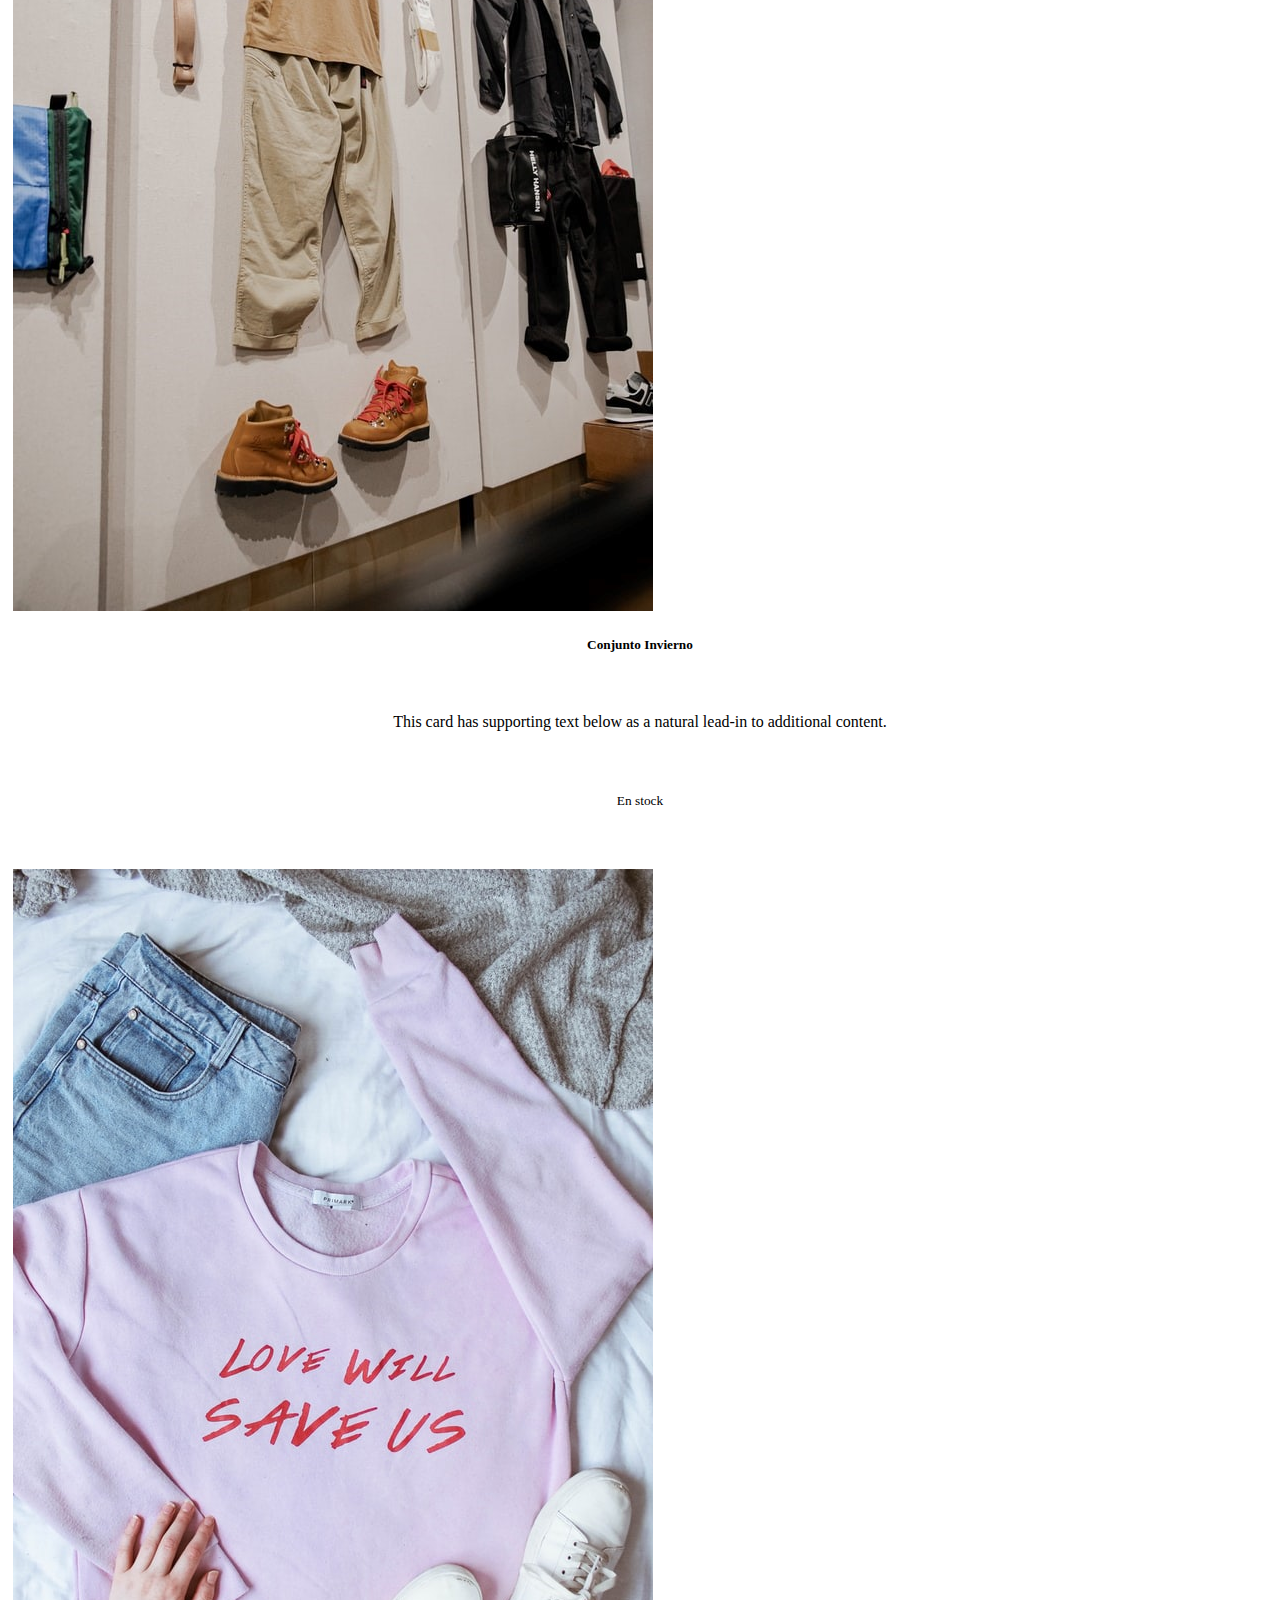
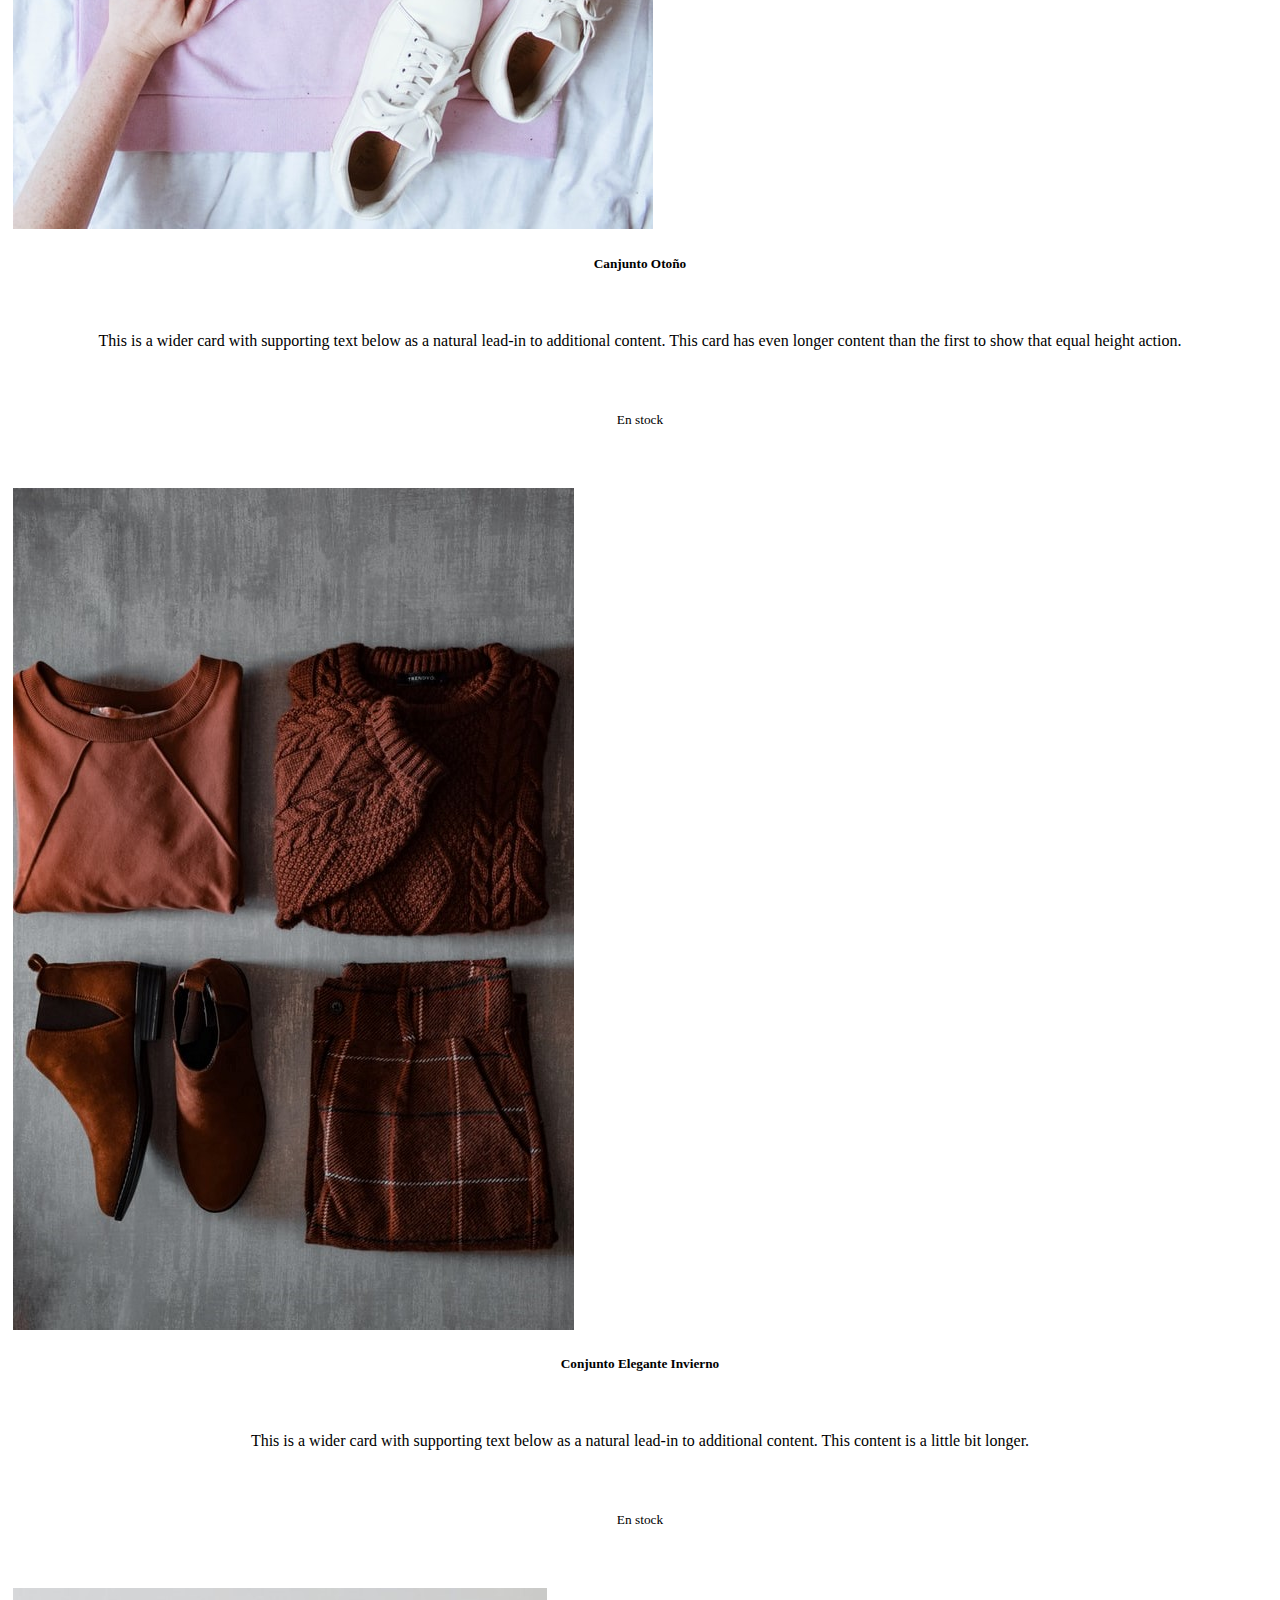
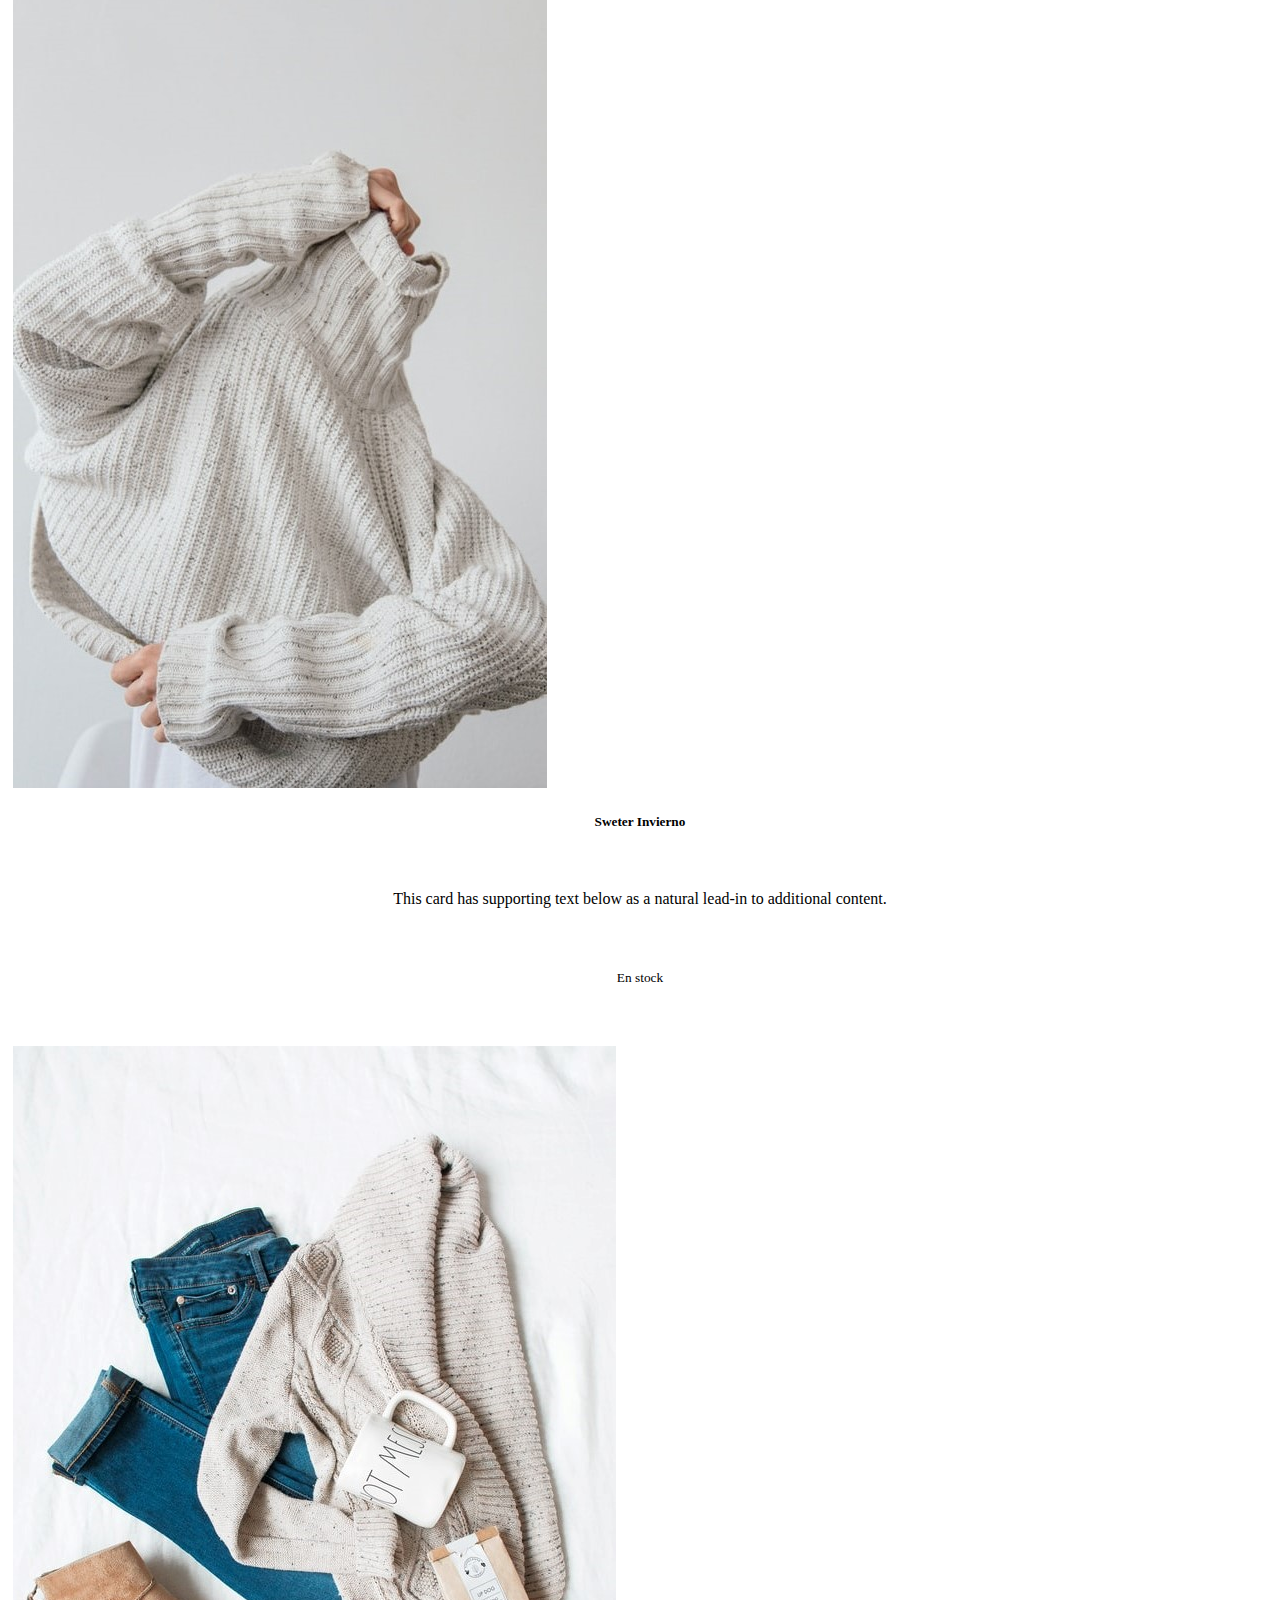
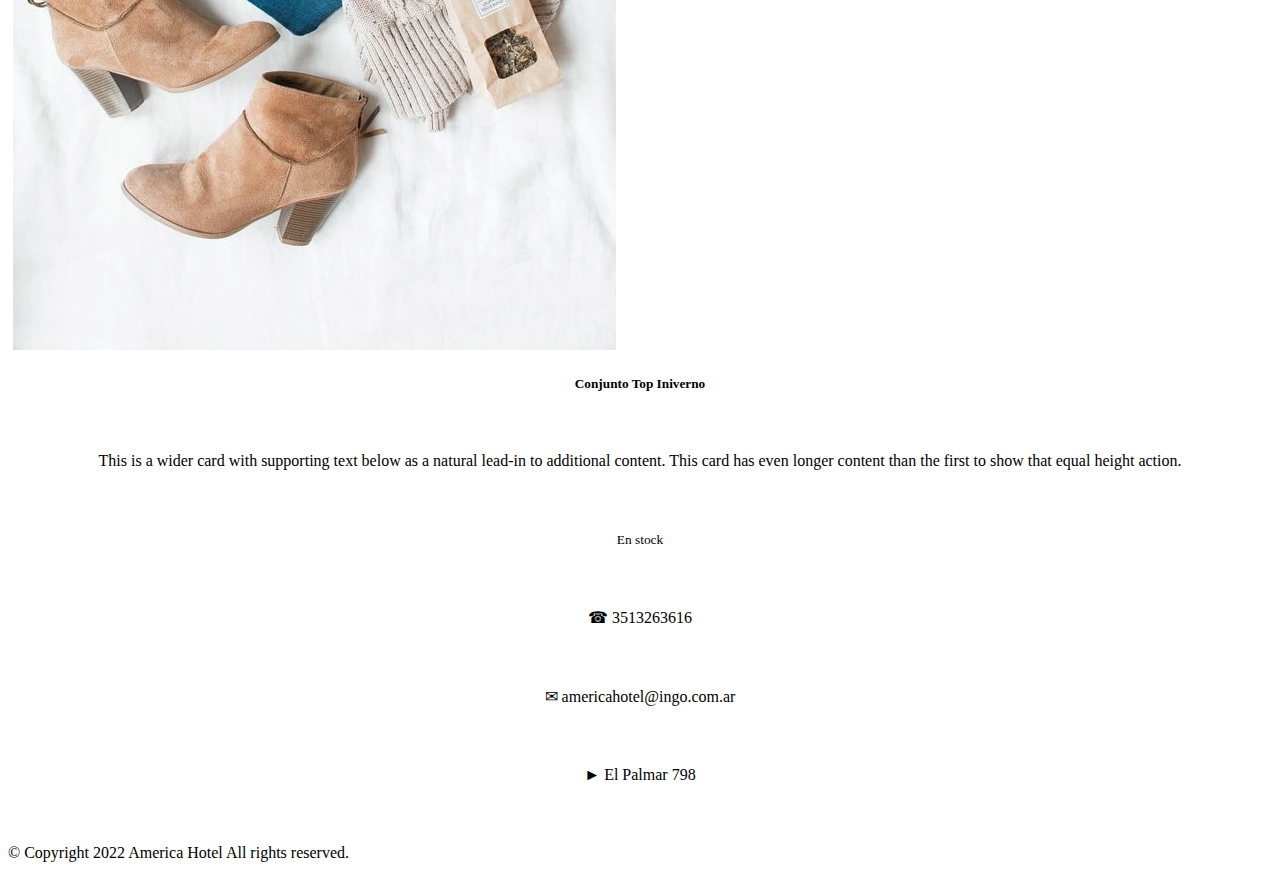
<file: venta.html>
<!DOCTYPE html>
<html lang="en">
<head>
    <meta charset="UTF-8">
    <meta http-equiv="X-UA-Compatible" content="IE=edge">
    <meta name="viewport" content="width=device-width, initial-scale=1.0">
    <link href="https://cdn.jsdelivr.net/npm/bootstrap@5.1.3/dist/css/bootstrap.min.css" rel="stylesheet" integrity="sha384-1BmE4kWBq78iYhFldvKuhfTAU6auU8tT94WrHftjDbrCEXSU1oBoqyl2QvZ6jIW3" crossorigin="anonymous">
    <link rel="stylesheet" href="estilo.css">
    <title>Proyecto Boostrap</title>
</head>
<body>
    <header>Desafío Boostrap</header>
    <!--Boostrap Nav-->
    <nav class="navbar navbar-expand-lg navbar-light bg-light">
        <div class="container-fluid">
          <a class="navbar-brand" href="">Indu Accesorios</a>
          <button class="navbar-toggler" type="button" data-bs-toggle="collapse" data-bs-target="#navbarNav" aria-controls="navbarNav" aria-expanded="false" aria-label="Toggle navigation">
            <span class="navbar-toggler-icon"></span>
          </button>
          <div class="collapse navbar-collapse" id="navbarNav">
            <ul class="navbar-nav">
              <li class="nav-item">
                <a class="nav-link active" aria-current="page" href="index.html">Home</a>
              </li>
              <li class="nav-item">
                <a class="nav-link" href="#">Quienes Somos</a>
              </li>
              <li class="nav-item">
                <a class="nav-link" href="contacto.html">Contacto</a>
              </li>
            </ul>
          </div>
        </div>
      </nav>
      <!--Boostrap Cuerpo de página ventas-->
      <div class="card-group">
        <div class="card">
          <img src="./Media/Imagenes Pagina Venta/campera.jpg" class="scale card-img-top" alt="...">
          <div class="card-body">
            <h5 class="card-title">Campera Coral</h5>
            <p class="card-text">This is a wider card with supporting text below as a natural lead-in to additional content. This content is a little bit longer.</p>
            <p class="card-text"><small class="text-muted">En stock</small></p>
          </div>
        </div>
        <div class="card">
          <img src="./Media/Imagenes Pagina Venta/conjunto3.jpg" class="scale card-img-top" alt="...">
          <div class="card-body">
            <h5 class="card-title">Conjunto Invierno</h5>
            <p class="card-text">This card has supporting text below as a natural lead-in to additional content.</p>
            <p class="card-text"><small class="text-muted">En stock</small></p>
          </div>
        </div>
        <div class="card">
          <img src="./Media/Imagenes Pagina Venta/remeraconjunto.jpg" class="scale card-img-top" alt="...">
          <div class="card-body">
            <h5 class="card-title">Canjunto Otoño</h5>
            <p class="card-text">This is a wider card with supporting text below as a natural lead-in to additional content. This card has even longer content than the first to show that equal height action.</p>
            <p class="card-text"><small class="text-muted">En stock</small></p>
          </div>
        </div>
      </div>
      <div class="card-group">
        <div class="card">
          <img src="./Media/Imagenes Pagina Venta/conjunto2.jpg" class="scale card-img-top" alt="...">
          <div class="card-body">
            <h5 class="card-title">Conjunto Elegante Invierno</h5>
            <p class="card-text">This is a wider card with supporting text below as a natural lead-in to additional content. This content is a little bit longer.</p>
            <p class="card-text"><small class="text-muted">En stock</small></p>
          </div>
        </div>
        <div class="card">
          <img src="./Media/Imagenes Pagina Venta/sweter.jpg" class="scale card-img-top" alt="...">
          <div class="card-body">
            <h5 class="card-title">Sweter Invierno</h5>
            <p class="card-text">This card has supporting text below as a natural lead-in to additional content.</p>
            <p class="card-text"><small class="text-muted">En stock</small></p>
          </div>
        </div>
        <div class="card">
          <img src="./Media/Imagenes Pagina Venta/zapatospantalon.jpg" class="scale card-img-top" alt="...">
          <div class="card-body">
            <h5 class="card-title">Conjunto Top Iniverno</h5>
            <p class="card-text">This is a wider card with supporting text below as a natural lead-in to additional content. This card has even longer content than the first to show that equal height action.</p>
            <p class="card-text"><small class="text-muted">En stock</small></p>
          </div>
        </div>
      </div>

      <!--Footer-->
      <footer>
        <section>
            <p class="textoFooterNumero">
                ☎ 3513263616
            </p>
            <p class="textoFooterMail">
                ✉ americahotel@ingo.com.ar
            </p>
            <p class="textoFooterDirec">
                ► El Palmar 798
            </p>
            <section>
                © Copyright 2022 America Hotel All rights reserved.
            </section>
        </section>
    </footer>


      <script src="https://cdn.jsdelivr.net/npm/bootstrap@5.1.3/dist/js/bootstrap.bundle.min.js" integrity="sha384-ka7Sk0Gln4gmtz2MlQnikT1wXgYsOg+OMhuP+IlRH9sENBO0LRn5q+8nbTov4+1p" crossorigin="anonymous"></script>    
</body>
</html>
</file>
<file: estilo.css>
/*Pagina Index*/

/*Header*/
header{
    background-color: black;
    color: aliceblue;
    font-size: 25px;
    text-align: center;
}

p{
    text-align: center;
    margin: 60px;
}

.textoFotoIndex{
    color: white;
}

/*Footer*/
/*Grid*/
.contentFooter {
    max-width: 100%;
    background-color: black;
    margin: auto;
    display: grid;
    grid-template-columns: repeat(3, 1fr);
    grid-template-rows: repeat(1, 1fr);
    margin-top: 2rem;
    grid-template-areas: 
    "infoImport" "envios" "iconos";
}

.gridinfoImport{
    grid-area: infoImport;   
}

.gridenvios{
    grid-area: envios;
}

.gridiconos{
    grid-area: iconos;
}

/*Footer*/

.contentInfoFooter{
    color: white;
    text-align: center;
    padding: 10px;
}

.contentEnviosFooter{
    color: white;
    text-align: center;
    padding: 10px;
}

.contentIconosFooter{
    color: white;
    
}

 .CopyRfooter{
     color: black;
     text-align: center;
     grid-column: 1/4;
     background-color: rgb(236, 233, 233);
     padding: 15px;
     
}

  .textoFooter{
      text-align: center;
      margin: 2rem;
  }

  .subtituloFooter{
    font-size: 1.3rem;
  }

/*Pagina Productos*/

.card{
    margin: 5px;
    
}

.scale:hover{
    transform: scale(1, 0.9);
    transition: all 2s;
}

h5{
    text-align: center;
}

/*Pagina Quienes Somos*/

.contendor{
    display: flex;

}

.contentTexto{
    width: 50%;
    text-align: center;
    align-items: center;
    margin-top: 250px;
}

.contentImagen{
    height: 30%;
    width: 40%;
    padding: 25px;
}

.imagenJean{
    height: auto;
    width: 100%;
}


/*Pagina Envios*/

.contenedorTexto{
    text-align: center;
}



/*Pagina Contacto*/

.buttonEnviar{
    margin: 5px;
    background-color: black;
}
</file>
